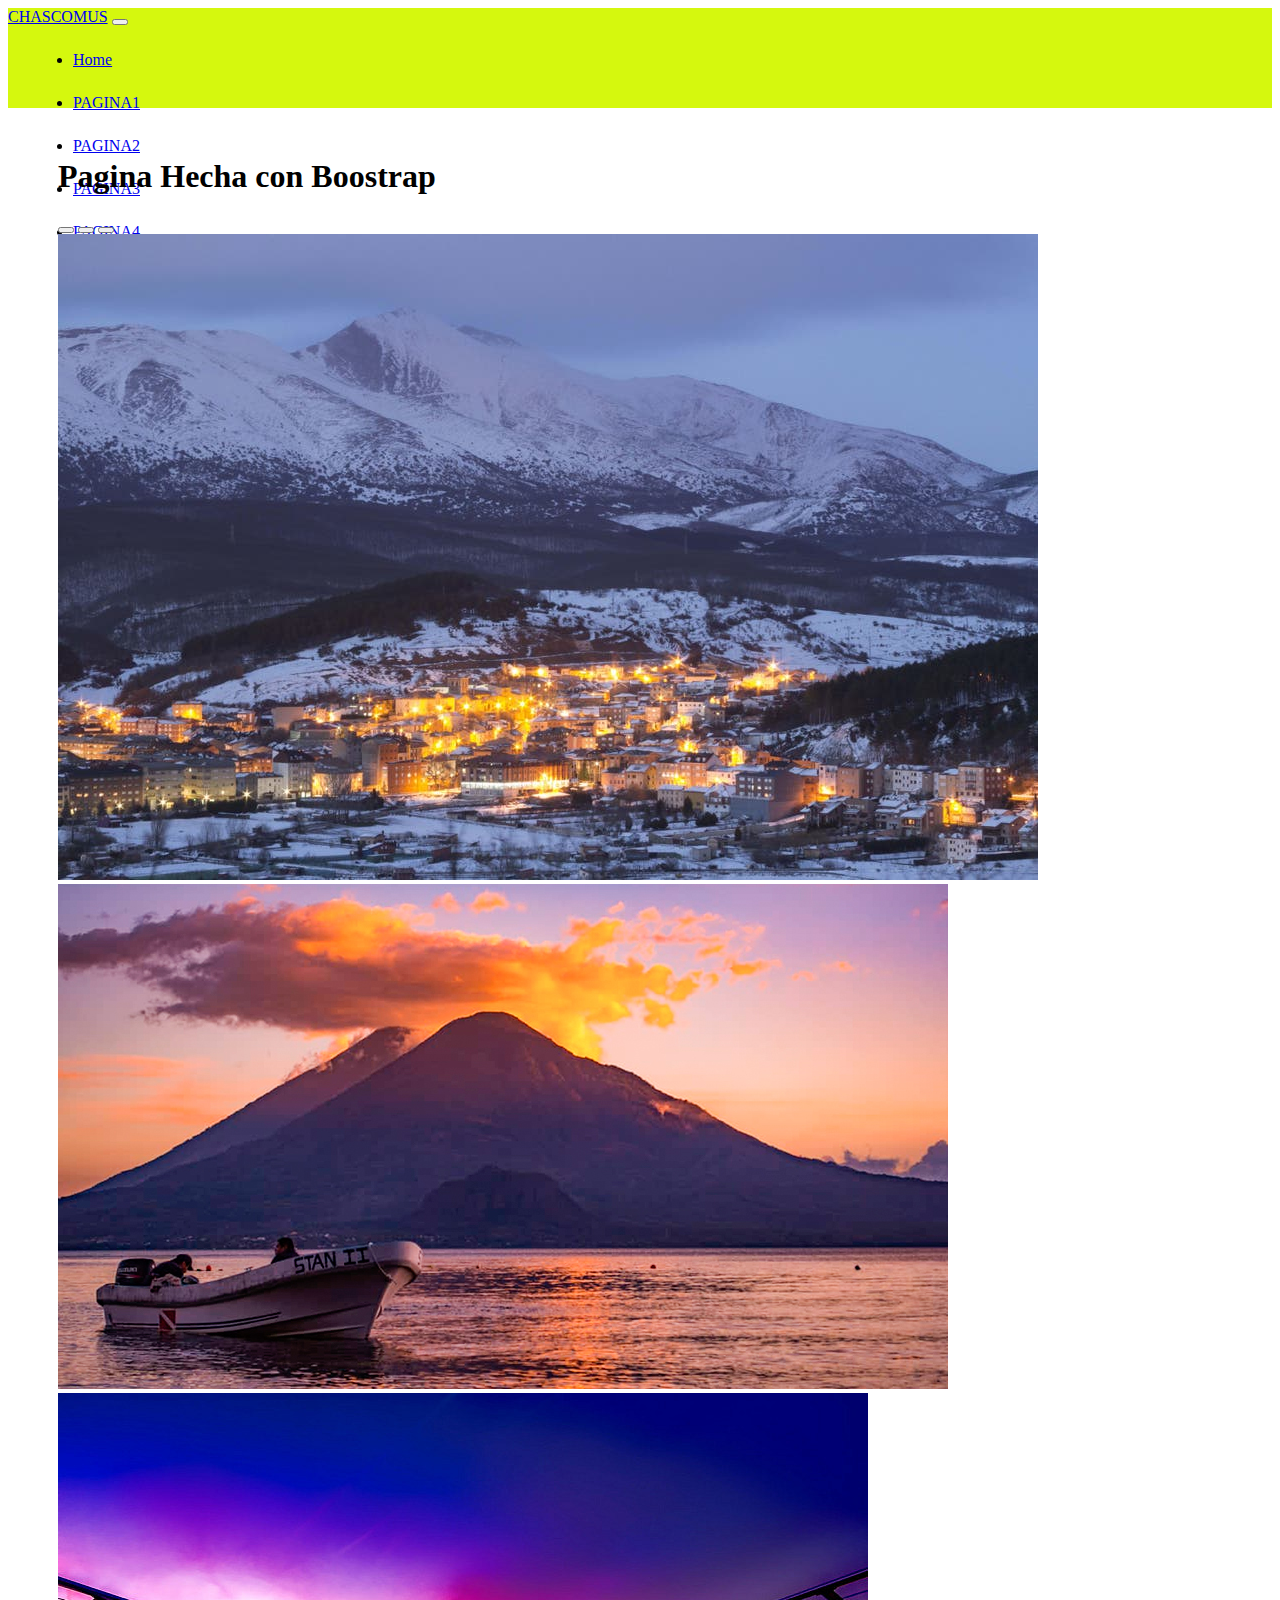
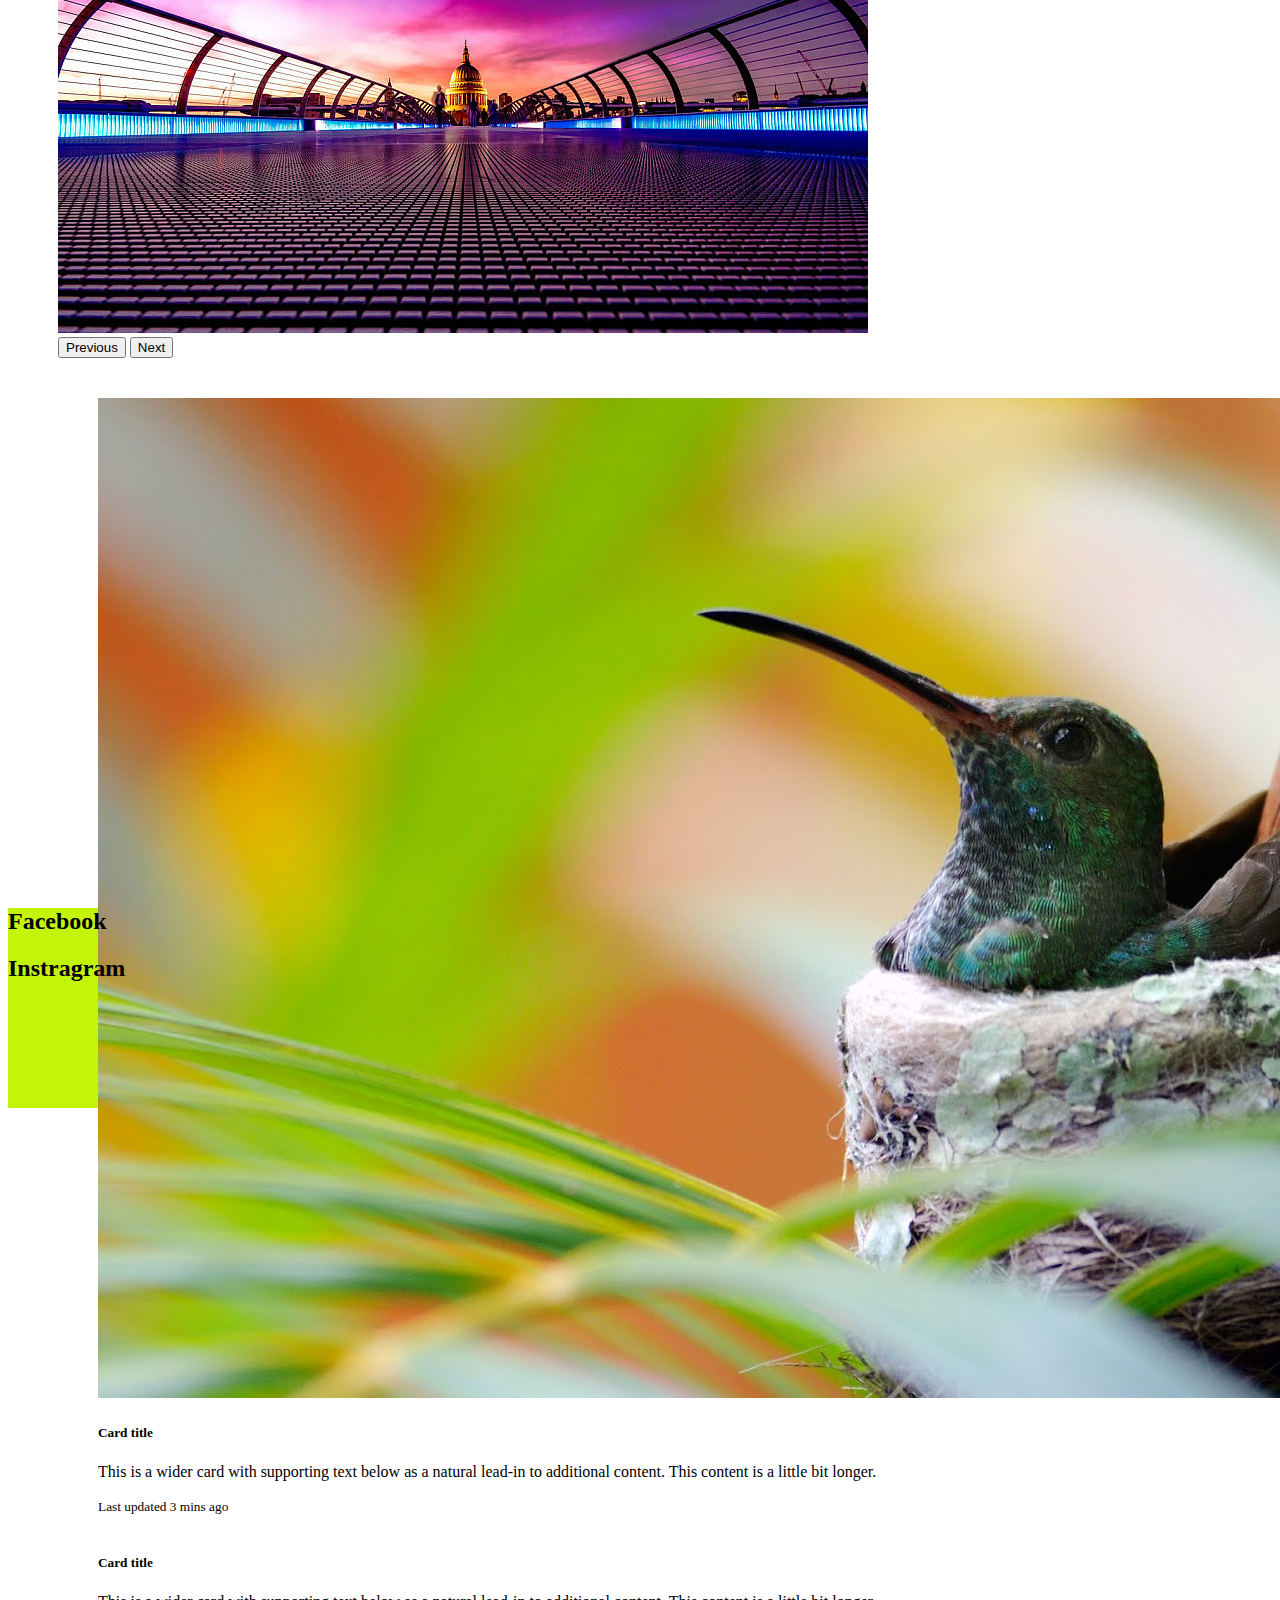
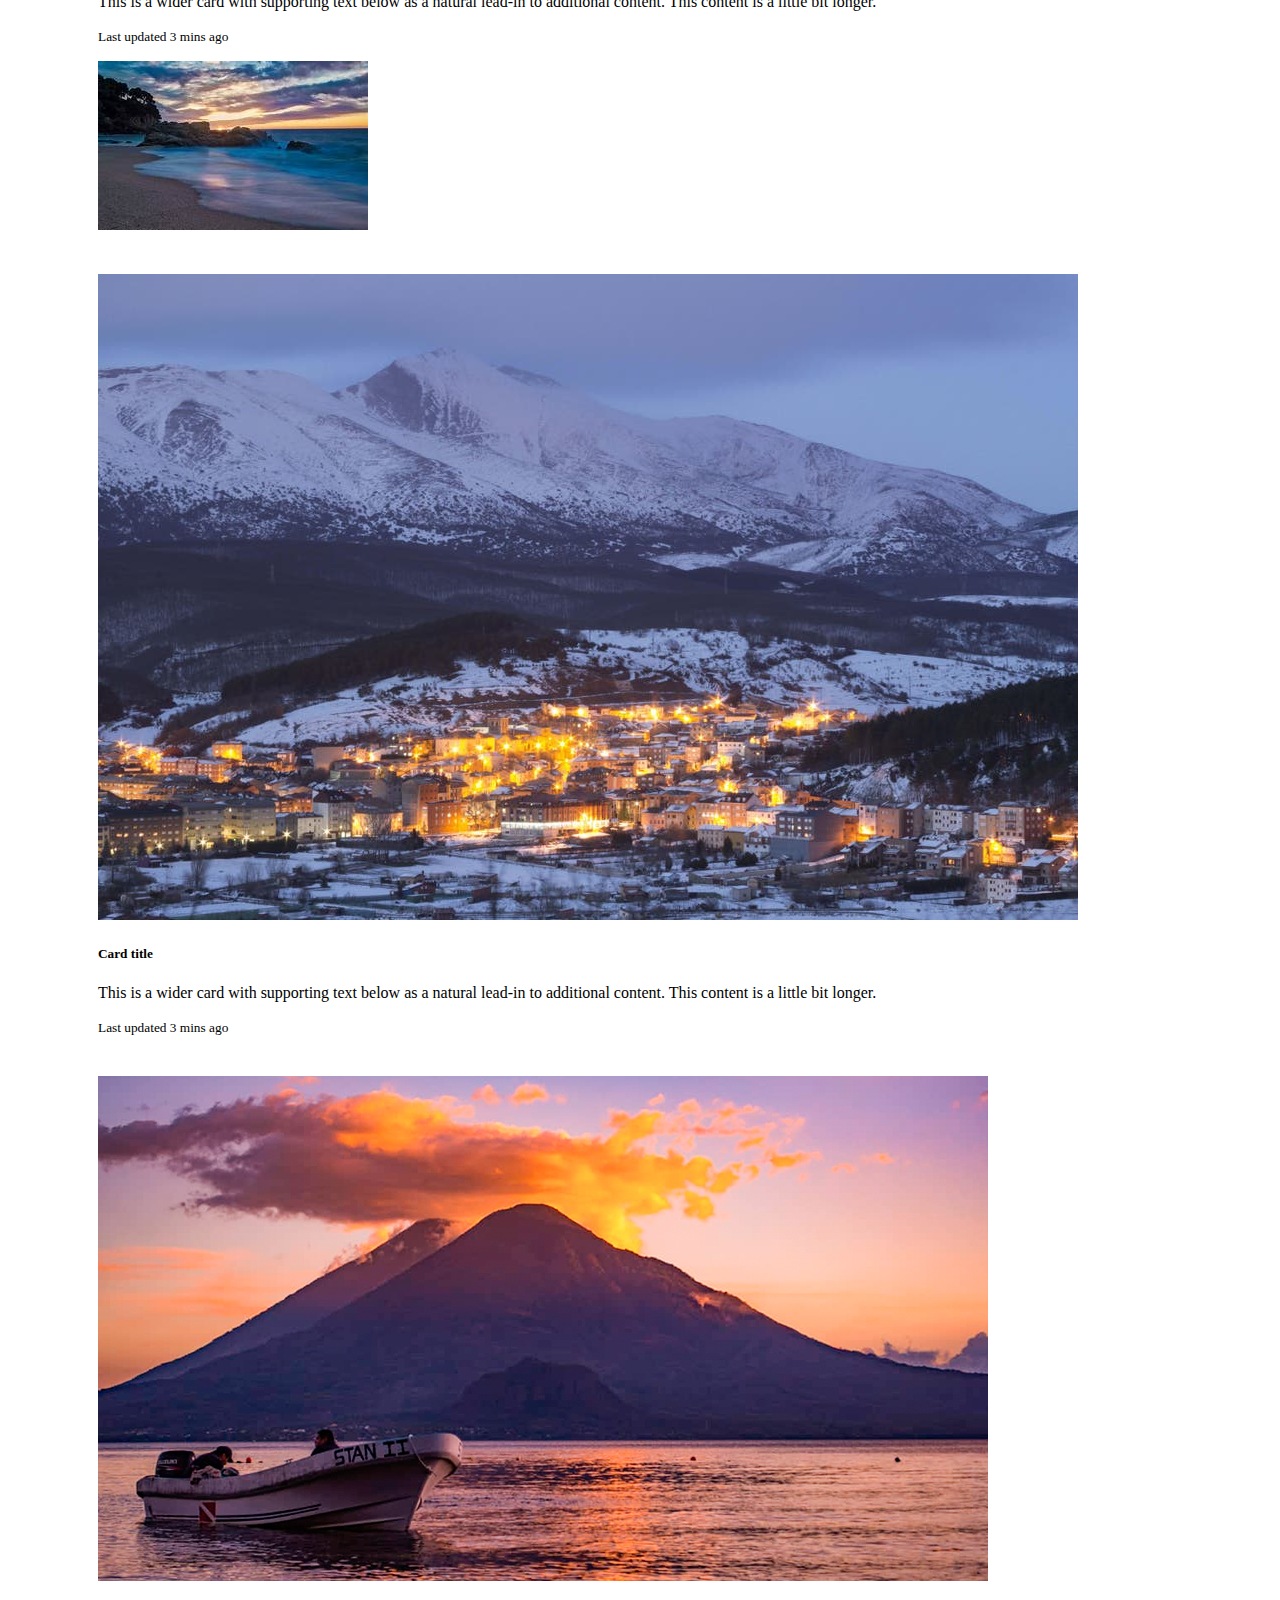
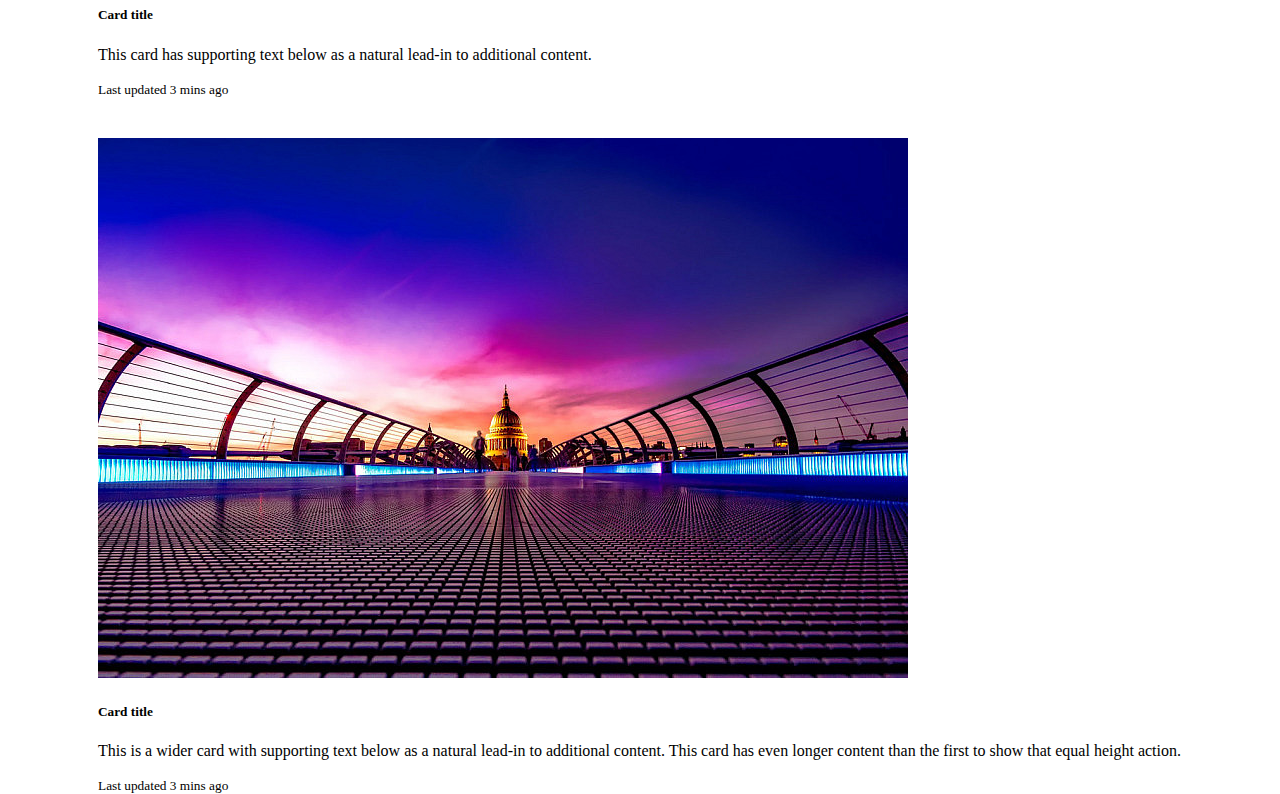
<file: contenido/index.html>
<!DOCTYPE html>
<html lang="en">
<head>
    <meta charset="UTF-8">
    <meta http-equiv="X-UA-Compatible" content="IE=edge">
    <meta name="viewport" content="width=device-width, initial-scale=1.0">
    <link href="https://cdn.jsdelivr.net/npm/bootstrap@5.1.3/dist/css/bootstrap.min.css" rel="stylesheet" integrity="sha384-1BmE4kWBq78iYhFldvKuhfTAU6auU8tT94WrHftjDbrCEXSU1oBoqyl2QvZ6jIW3" crossorigin="anonymous">
    <link rel="stylesheet" href="../style.css/estilo.css">
    <script src="https://cdn.jsdelivr.net/npm/bootstrap@5.1.3/dist/js/bootstrap.bundle.min.js" integrity="sha384-ka7Sk0Gln4gmtz2MlQnikT1wXgYsOg+OMhuP+IlRH9sENBO0LRn5q+8nbTov4+1p" crossorigin="anonymous"></script>
    <title>Boostrap</title>
</head>
<body>
    <header> 
      <nav class="navbar navbar-expand-lg navbar-light bg-light">
        <div class="container-fluid">
          <a class="navbar-brand" href="#">CHASCOMUS</a>
          <button class="navbar-toggler" type="button" data-bs-toggle="collapse" data-bs-target="#navbarNav" aria-controls="navbarNav" aria-expanded="false" aria-label="Toggle navigation">
            <span class="navbar-toggler-icon"></span>
          </button>
          <div class="collapse navbar-collapse" id="navbarNav">
            <ul class="navbar-nav">
              <li class="nav-item">
                <a class="nav-link active" aria-current="page" href="index.html">Home</a>
              </li>
              <li class="nav-item">
                <a class="nav-link" href="pagina1.html">PAGINA1</a>
              </li>

              <li class="nav-item">
                <a class="nav-link" href="pagina2.html">PAGINA2</a>
              </li>

                <li class="nav-item">
                <a class="nav-link" href="pagina3.html">PAGINA3</a>
              </li>

              <li class="nav-item">
                <a class="nav-link" href="pagina4.html">PAGINA4</a>
              </li>

            </ul>
          </div>
        </div>
      </nav>
    </header>
    <main>
      <h1>Pagina Hecha con Boostrap</h1>
        <div id="carouselExampleIndicators" class="carousel slide" data-bs-ride="carousel">
            <div class="carousel-indicators">
              <button type="button" data-bs-target="#carouselExampleIndicators" data-bs-slide-to="0" class="active" aria-current="true" aria-label="Slide 1"></button>
              <button type="button" data-bs-target="#carouselExampleIndicators" data-bs-slide-to="1" aria-label="Slide 2"></button>
              <button type="button" data-bs-target="#carouselExampleIndicators" data-bs-slide-to="2" aria-label="Slide 3"></button>
            </div>
            <div class="carousel-inner">
              <div class="carousel-item active">
                <img src="../img/0a0ff419534a03db5ecf4f105704b56c.jpeg" class="d-block w-100" alt="...">
              </div>
              <div class="carousel-item">
                <img src="../img/Fotos-del-Lago-de-Atitlan-captadas-por-Cindy-Lorenzo-fueron-destacadas-por-BBC-Mundo-2019.jpeg" class="d-block w-100" alt="...">
              </div>
              <div class="carousel-item">
                <img src="../img/hdr-consejos-810x540.jpeg" class="d-block w-100" alt="...">
              </div>
            </div>
            <button class="carousel-control-prev" type="button" data-bs-target="#carouselExampleIndicators" data-bs-slide="prev">
              <span class="carousel-control-prev-icon" aria-hidden="true"></span>
              <span class="visually-hidden">Previous</span>
            </button>
            <button class="carousel-control-next" type="button" data-bs-target="#carouselExampleIndicators" data-bs-slide="next">
              <span class="carousel-control-next-icon" aria-hidden="true"></span>
              <span class="visually-hidden">Next</span>
            </button>
          </div>

          <div class="card mb-3">
            <img src="../img/Hummingbird1920x12009-13-2011 12_57_48 PM.jpeg" class="card-img-top" alt="...">
            <div class="card-body">
              <h5 class="card-title">Card title</h5>
              <p class="card-text">This is a wider card with supporting text below as a natural lead-in to additional content. This content is a little bit longer.</p>
              <p class="card-text"><small class="text-muted">Last updated 3 mins ago</small></p>
            </div>
          </div>
          <div class="card">
            <div class="card-body">
              <h5 class="card-title">Card title</h5>
              <p class="card-text">This is a wider card with supporting text below as a natural lead-in to additional content. This content is a little bit longer.</p>
              <p class="card-text"><small class="text-muted">Last updated 3 mins ago</small></p>
            </div>
            <img src="../img/th (3).jpeg" class="card-img-bottom" alt="...">
          </div>

          <div class="card-group">
            <div class="card">
              <img src="../img/0a0ff419534a03db5ecf4f105704b56c.jpeg" class="card-img-top" alt="...">
              <div class="card-body">
                <h5 class="card-title">Card title</h5>
                <p class="card-text">This is a wider card with supporting text below as a natural lead-in to additional content. This content is a little bit longer.</p>
                <p class="card-text"><small class="text-muted">Last updated 3 mins ago</small></p>
              </div>
            </div>
            <div class="card">
              <img src="../img/Fotos-del-Lago-de-Atitlan-captadas-por-Cindy-Lorenzo-fueron-destacadas-por-BBC-Mundo-2019.jpeg" class="card-img-top" alt="...">
              <div class="card-body">
                <h5 class="card-title">Card title</h5>
                <p class="card-text">This card has supporting text below as a natural lead-in to additional content.</p>
                <p class="card-text"><small class="text-muted">Last updated 3 mins ago</small></p>
              </div>
            </div>
            <div class="card">
              <img src="../img/hdr-consejos-810x540.jpeg" class="card-img-top" alt="...">
              <div class="card-body">
                <h5 class="card-title">Card title</h5>
                <p class="card-text">This is a wider card with supporting text below as a natural lead-in to additional content. This card has even longer content than the first to show that equal height action.</p>
                <p class="card-text"><small class="text-muted">Last updated 3 mins ago</small></p>
              </div>
            </div>
          </div>

        

    </main>
    <footer> 
        <h2>Facebook</h2>  
        <h2>Instragram</h2>

    </footer>
    
</body>
</html>
</file>
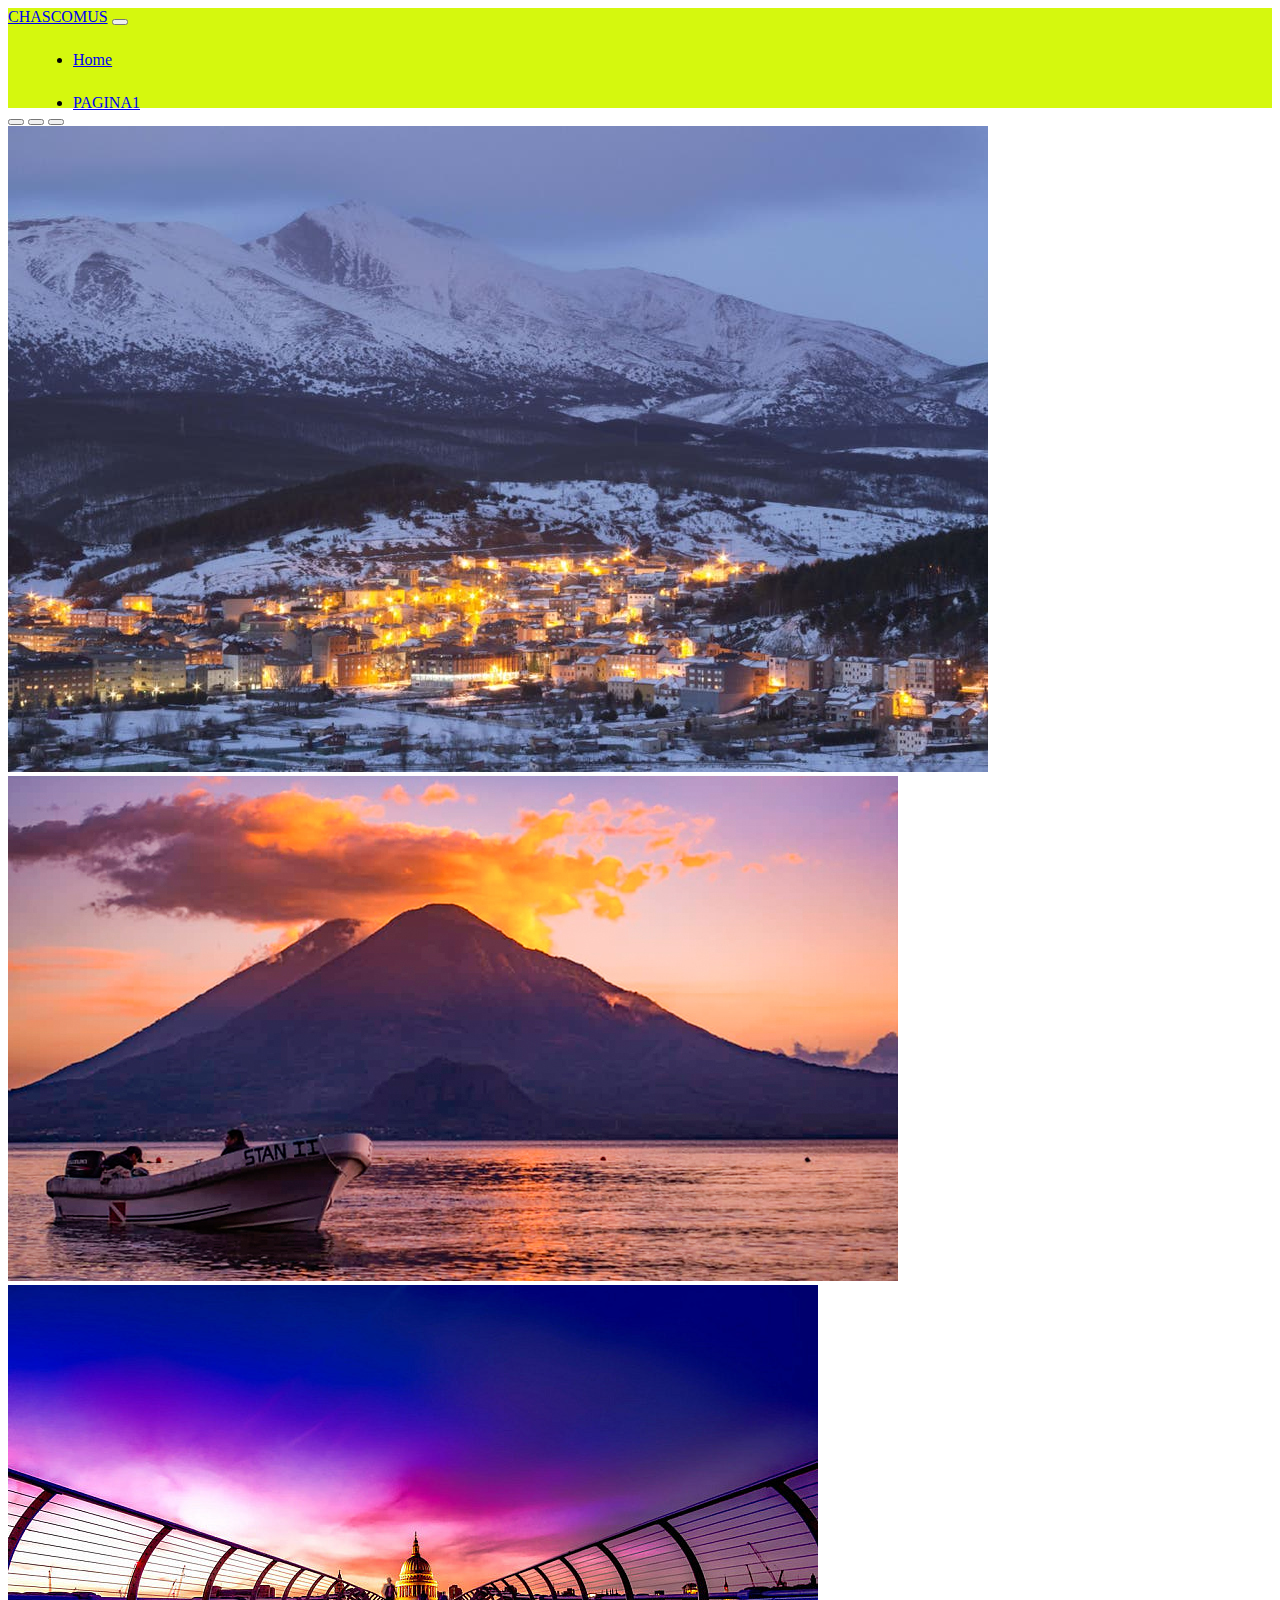
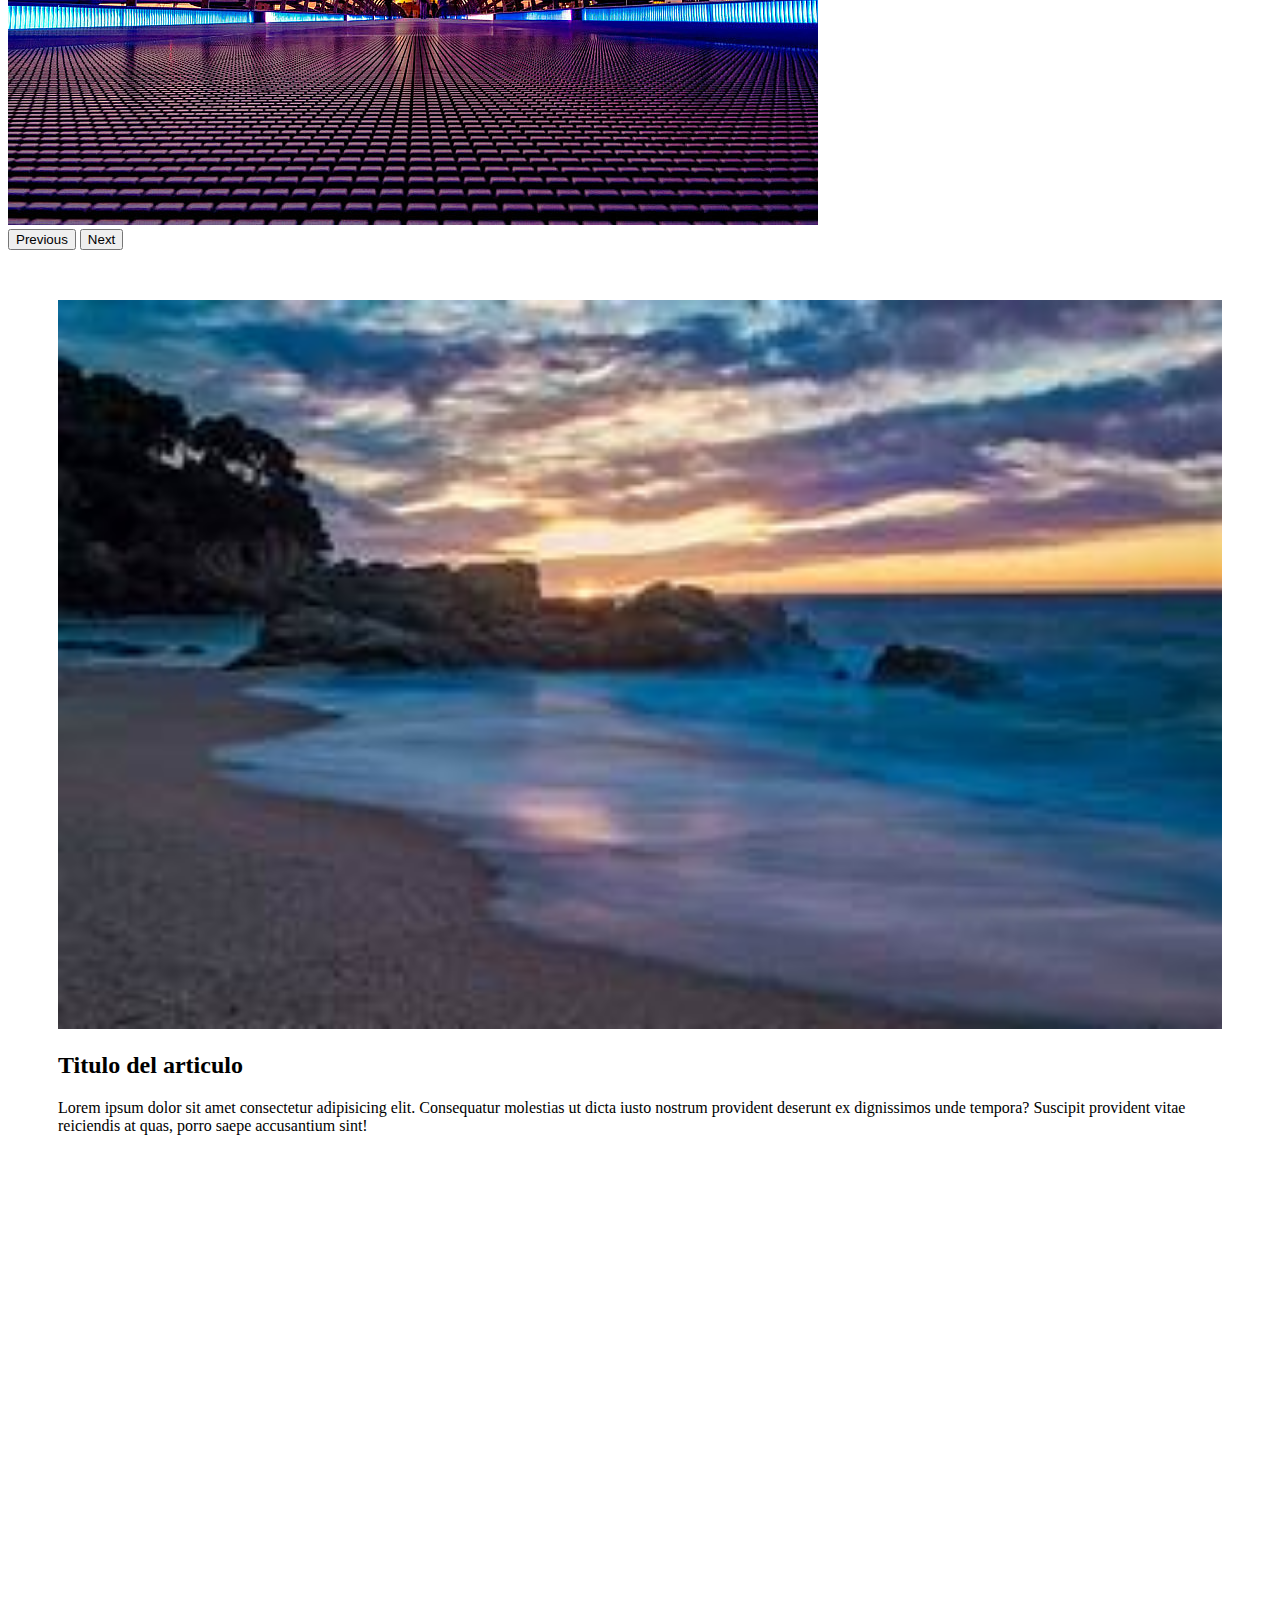
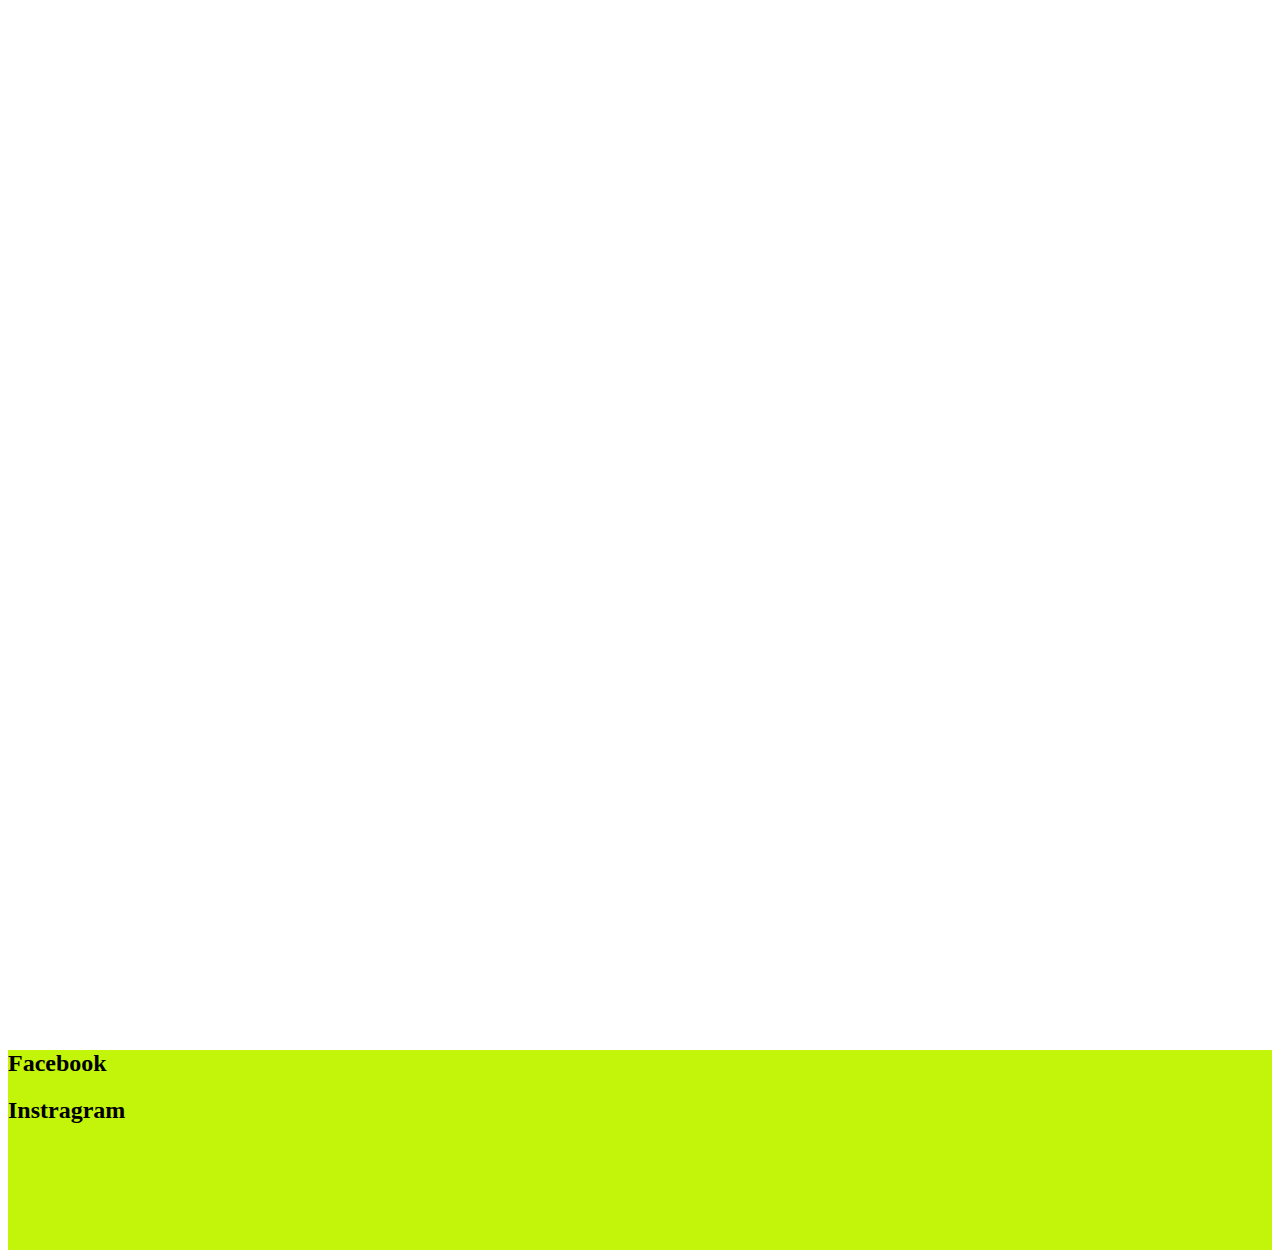
<file: contenido/pagina1.html>
<!DOCTYPE html>
<html lang="en">
<head>
    <meta charset="UTF-8">
    <meta http-equiv="X-UA-Compatible" content="IE=edge">
    <meta name="viewport" content="width=device-width, initial-scale=1.0">
    <link href="https://cdn.jsdelivr.net/npm/bootstrap@5.1.3/dist/css/bootstrap.min.css" rel="stylesheet" integrity="sha384-1BmE4kWBq78iYhFldvKuhfTAU6auU8tT94WrHftjDbrCEXSU1oBoqyl2QvZ6jIW3" crossorigin="anonymous">
    <link rel="stylesheet" href="../style.css/estilo.css">
    <script src="https://cdn.jsdelivr.net/npm/bootstrap@5.1.3/dist/js/bootstrap.bundle.min.js" integrity="sha384-ka7Sk0Gln4gmtz2MlQnikT1wXgYsOg+OMhuP+IlRH9sENBO0LRn5q+8nbTov4+1p" crossorigin="anonymous"></script>
    <title>Document</title>
</head>
<body>
  <header> 
    <nav class="navbar navbar-expand-lg navbar-light bg-light">
      <div class="container-fluid">
        <a class="navbar-brand" href="#">CHASCOMUS</a>
        <button class="navbar-toggler" type="button" data-bs-toggle="collapse" data-bs-target="#navbarNav" aria-controls="navbarNav" aria-expanded="false" aria-label="Toggle navigation">
          <span class="navbar-toggler-icon"></span>
        </button>
        <div class="collapse navbar-collapse" id="navbarNav">
          <ul class="navbar-nav">
            <li class="nav-item">
              <a class="nav-link active" aria-current="page" href="#">Home</a>
            </li>
            <li class="nav-item">
              <a class="nav-link" href="#">PAGINA1</a>
            </li>
            <li class="nav-item">
              <a class="nav-link" href="#">PAGINA2</a>
            </li>
            <li class="nav-item">
              <a class="nav-link" href="#">PAGINA3</a>
            </li>
            <li class="nav-item">
              <a class="nav-link" href="#">PAGINA4</a>
            </li>
          </ul>
        </div>
      </div>
    </nav>
  </header>
  <div id="carouselExampleIndicators" class="carousel slide" data-bs-ride="carousel">
    <div class="carousel-indicators">
      <button type="button" data-bs-target="#carouselExampleIndicators" data-bs-slide-to="0" class="active" aria-current="true" aria-label="Slide 1"></button>
      <button type="button" data-bs-target="#carouselExampleIndicators" data-bs-slide-to="1" aria-label="Slide 2"></button>
      <button type="button" data-bs-target="#carouselExampleIndicators" data-bs-slide-to="2" aria-label="Slide 3"></button>
    </div>
    <div class="carousel-inner">
      <div class="carousel-item active">
        <img src="../img/0a0ff419534a03db5ecf4f105704b56c.jpeg" class="d-block w-100" alt="...">
      </div>
      <div class="carousel-item">
        <img src="../img/Fotos-del-Lago-de-Atitlan-captadas-por-Cindy-Lorenzo-fueron-destacadas-por-BBC-Mundo-2019.jpeg" class="d-block w-100" alt="...">
      </div>
      <div class="carousel-item">
        <img src="../img/hdr-consejos-810x540.jpeg" class="d-block w-100" alt="...">
      </div>
    </div>
    <button class="carousel-control-prev" type="button" data-bs-target="#carouselExampleIndicators" data-bs-slide="prev">
      <span class="carousel-control-prev-icon" aria-hidden="true"></span>
      <span class="visually-hidden">Previous</span>
    </button>
    <button class="carousel-control-next" type="button" data-bs-target="#carouselExampleIndicators" data-bs-slide="next">
      <span class="carousel-control-next-icon" aria-hidden="true"></span>
      <span class="visually-hidden">Next</span>
    </button>
  </div>
    <main>
      <img src="../img/th (3).jpeg" class="img-fluid" alt="..."> 
      <h2>Titulo del articulo</h2>
      <p>Lorem ipsum dolor sit amet consectetur adipisicing elit. Consequatur molestias ut dicta iusto nostrum provident deserunt ex dignissimos unde tempora? Suscipit provident vitae reiciendis at quas, porro saepe accusantium sint!</p>

    </main>
</body>
<footer> 
  <h2>Facebook</h2>  
  <h2>Instragram</h2>

</footer>
</html>
</file>
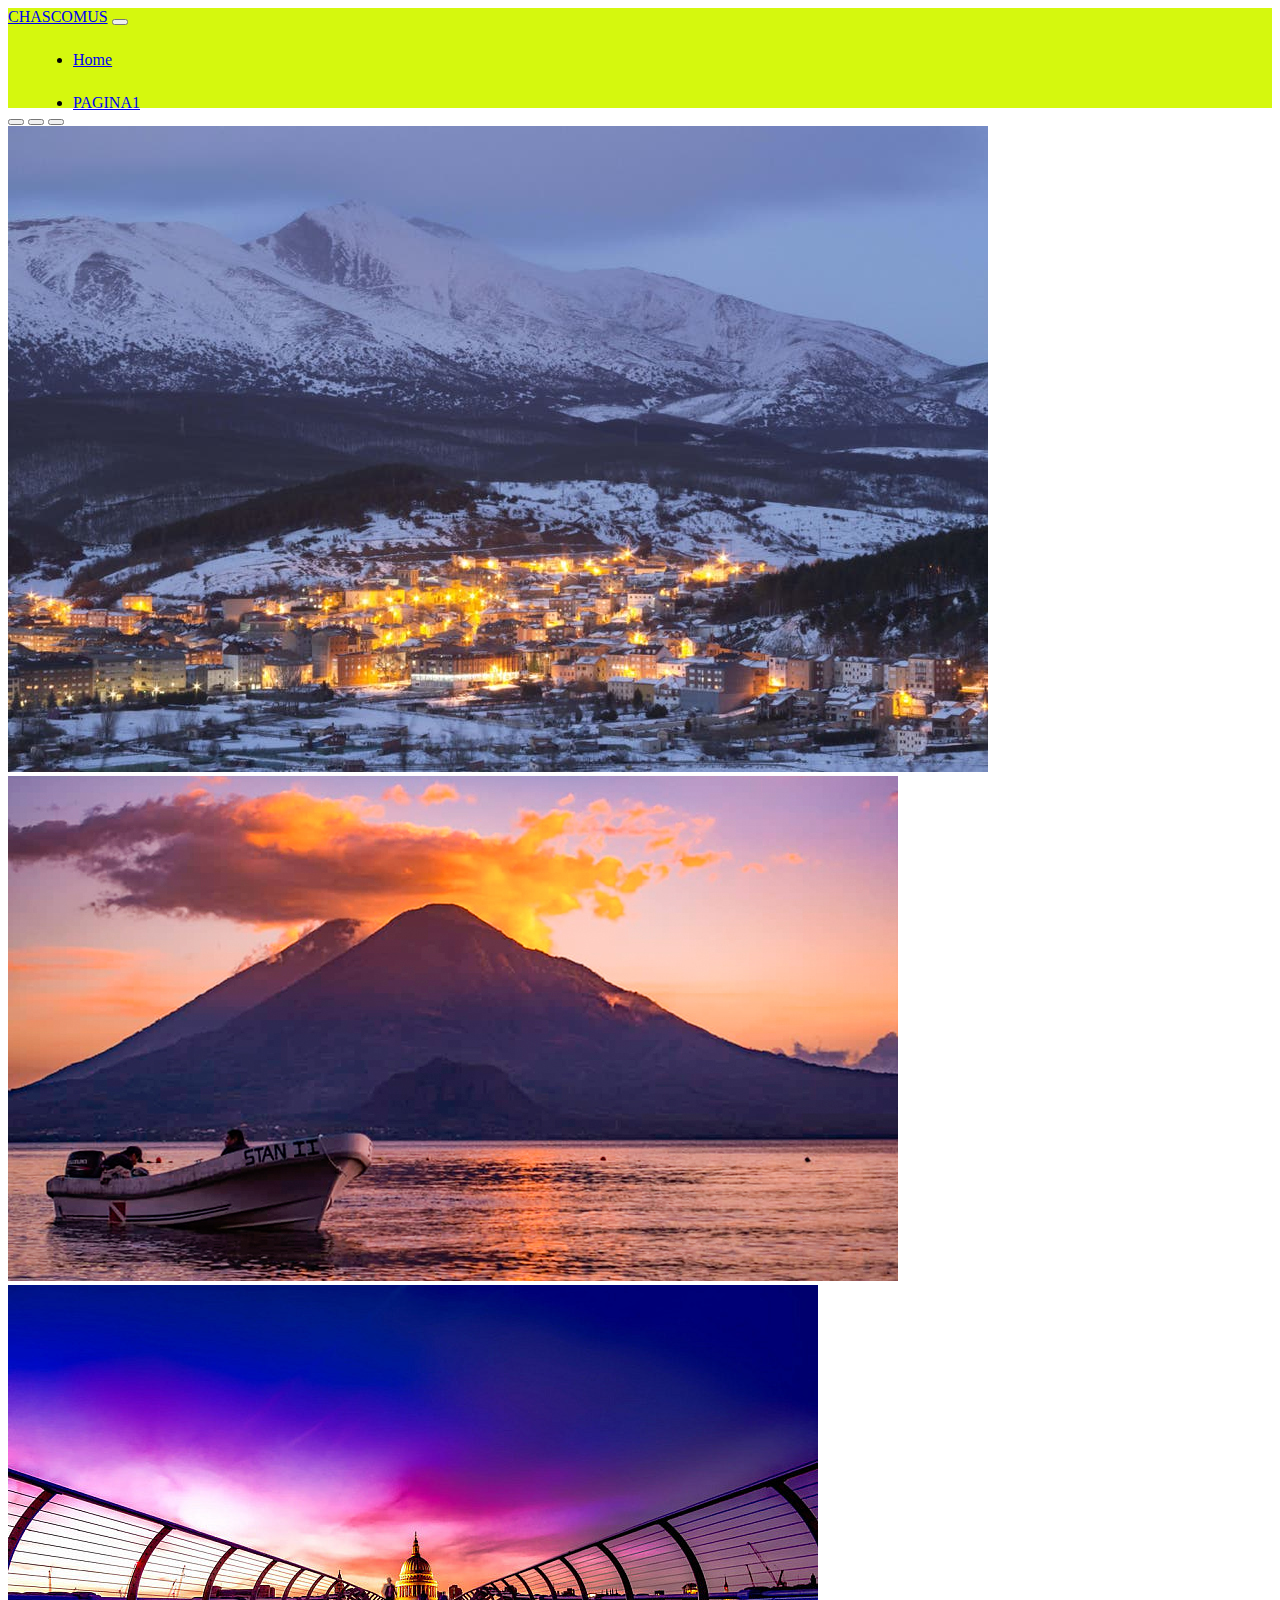
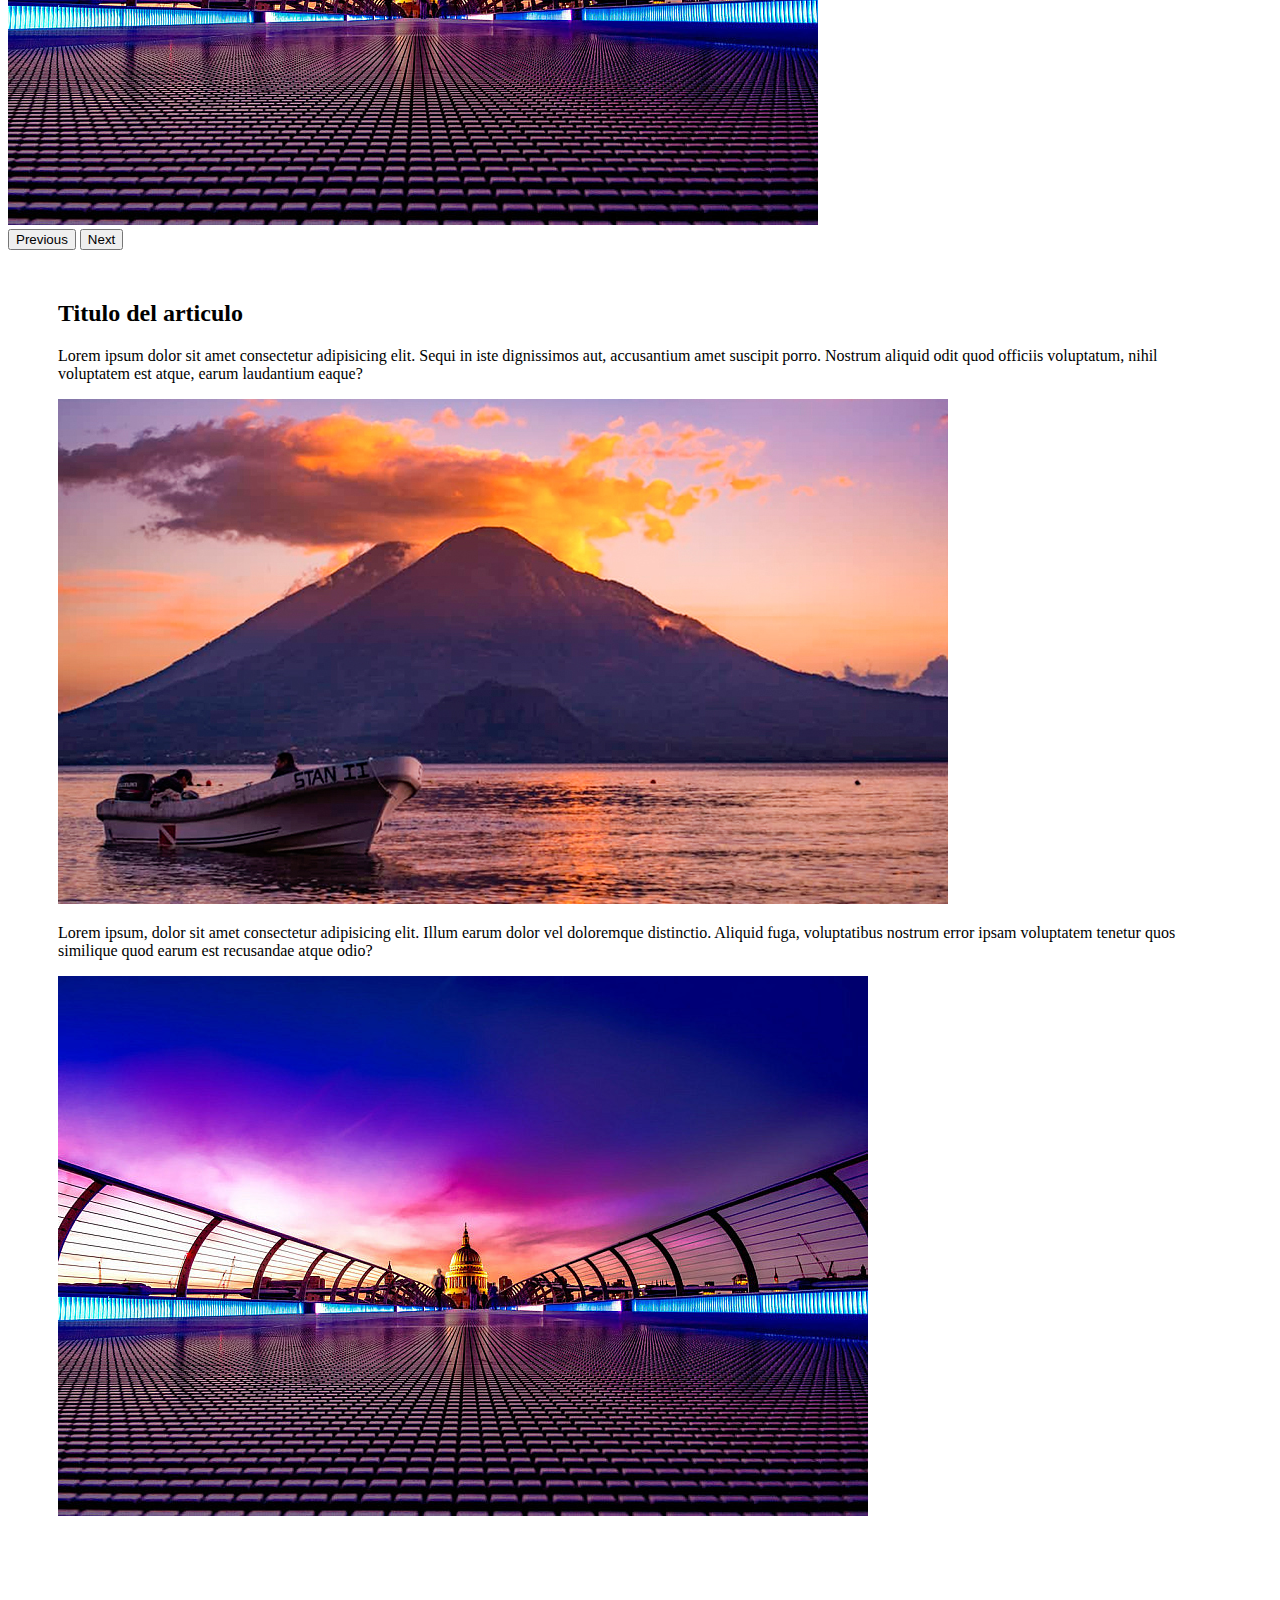
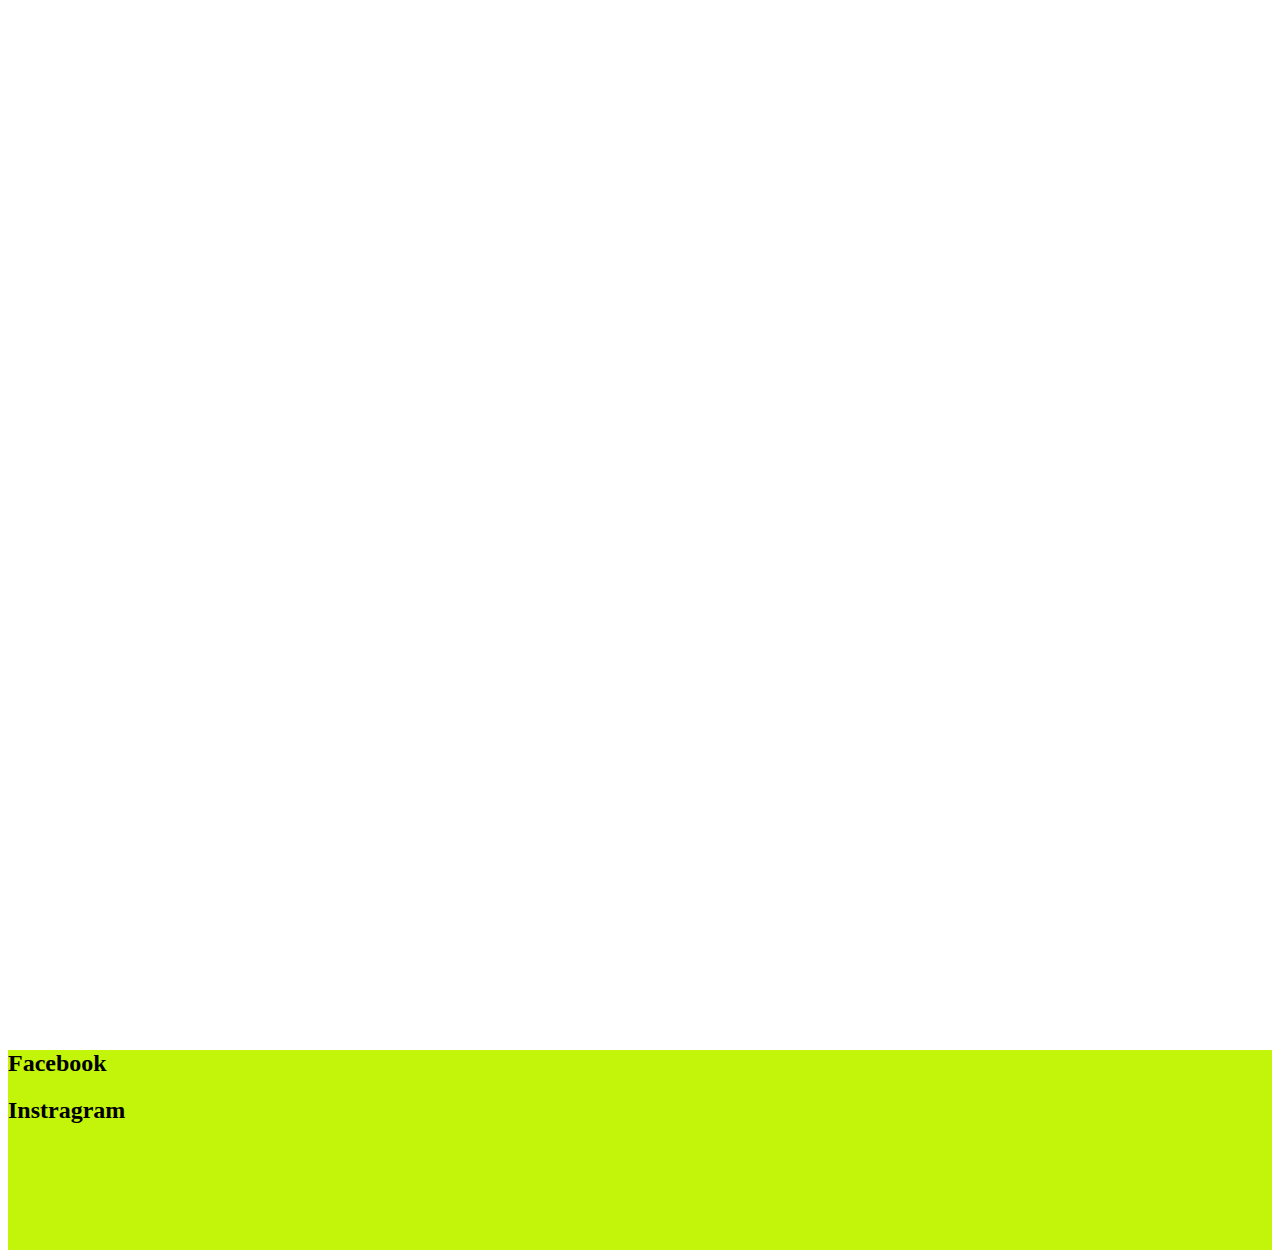
<file: contenido/pagina2.html>
<!DOCTYPE html>
<html lang="en">
<head>
    <meta charset="UTF-8">
    <meta http-equiv="X-UA-Compatible" content="IE=edge">
    <meta name="viewport" content="width=device-width, initial-scale=1.0">
    <link href="https://cdn.jsdelivr.net/npm/bootstrap@5.1.3/dist/css/bootstrap.min.css" rel="stylesheet" integrity="sha384-1BmE4kWBq78iYhFldvKuhfTAU6auU8tT94WrHftjDbrCEXSU1oBoqyl2QvZ6jIW3" crossorigin="anonymous">
    <link rel="stylesheet" href="../style.css/estilo.css">    
    <script src="https://cdn.jsdelivr.net/npm/bootstrap@5.1.3/dist/js/bootstrap.bundle.min.js" integrity="sha384-ka7Sk0Gln4gmtz2MlQnikT1wXgYsOg+OMhuP+IlRH9sENBO0LRn5q+8nbTov4+1p" crossorigin="anonymous"></script>
    <title>Document</title>
</head>
<body>
  <header> 
    <nav class="navbar navbar-expand-lg navbar-light bg-light">
      <div class="container-fluid">
        <a class="navbar-brand" href="#">CHASCOMUS</a>
        <button class="navbar-toggler" type="button" data-bs-toggle="collapse" data-bs-target="#navbarNav" aria-controls="navbarNav" aria-expanded="false" aria-label="Toggle navigation">
          <span class="navbar-toggler-icon"></span>
        </button>
        <div class="collapse navbar-collapse" id="navbarNav">
          <ul class="navbar-nav">
            <li class="nav-item">
              <a class="nav-link active" aria-current="page" href="#">Home</a>
            </li>
            <li class="nav-item">
              <a class="nav-link" href="#">PAGINA1</a>
            </li>
            <li class="nav-item">
              <a class="nav-link" href="#">PAGINA2</a>
            </li>
            <li class="nav-item">
              <a class="nav-link" href="#">PAGINA3</a>
            </li>
            <li class="nav-item">
              <a class="nav-link" href="#">PAGINA4</a>
            </li>
          </ul>
        </div>
      </div>
    </nav>
  </header>
  <div id="carouselExampleIndicators" class="carousel slide" data-bs-ride="carousel">
    <div class="carousel-indicators">
      <button type="button" data-bs-target="#carouselExampleIndicators" data-bs-slide-to="0" class="active" aria-current="true" aria-label="Slide 1"></button>
      <button type="button" data-bs-target="#carouselExampleIndicators" data-bs-slide-to="1" aria-label="Slide 2"></button>
      <button type="button" data-bs-target="#carouselExampleIndicators" data-bs-slide-to="2" aria-label="Slide 3"></button>
    </div>
    <div class="carousel-inner">
      <div class="carousel-item active">
        <img src="../img/0a0ff419534a03db5ecf4f105704b56c.jpeg" class="d-block w-100" alt="...">
      </div>
      <div class="carousel-item">
        <img src="../img/Fotos-del-Lago-de-Atitlan-captadas-por-Cindy-Lorenzo-fueron-destacadas-por-BBC-Mundo-2019.jpeg" class="d-block w-100" alt="...">
      </div>
      <div class="carousel-item">
        <img src="../img/hdr-consejos-810x540.jpeg" class="d-block w-100" alt="...">
      </div>
    </div>
    <button class="carousel-control-prev" type="button" data-bs-target="#carouselExampleIndicators" data-bs-slide="prev">
      <span class="carousel-control-prev-icon" aria-hidden="true"></span>
      <span class="visually-hidden">Previous</span>
    </button>
    <button class="carousel-control-next" type="button" data-bs-target="#carouselExampleIndicators" data-bs-slide="next">
      <span class="carousel-control-next-icon" aria-hidden="true"></span>
      <span class="visually-hidden">Next</span>
    </button>
  </div>
  <main>
    <section>
      <h2>Titulo del articulo</h2>
      <p>Lorem ipsum dolor sit amet consectetur adipisicing elit. Sequi in iste dignissimos aut, accusantium amet suscipit porro. Nostrum aliquid odit quod officiis voluptatum, nihil voluptatem est atque, earum laudantium eaque?</p>
    </section>
    <section>
      <img src="../img/Fotos-del-Lago-de-Atitlan-captadas-por-Cindy-Lorenzo-fueron-destacadas-por-BBC-Mundo-2019.jpeg" alt="">
    </section>
    <article>
      <p>Lorem ipsum, dolor sit amet consectetur adipisicing elit. Illum earum dolor vel doloremque distinctio. Aliquid fuga, voluptatibus nostrum error ipsam voluptatem tenetur quos similique quod earum est recusandae atque odio?</p>
    <img src="../img/hdr-consejos-810x540.jpeg" alt="">
    </article>
  </main>
</body>
<footer> 
  <h2>Facebook</h2>  
  <h2>Instragram</h2>

</footer>
</html>
</file>
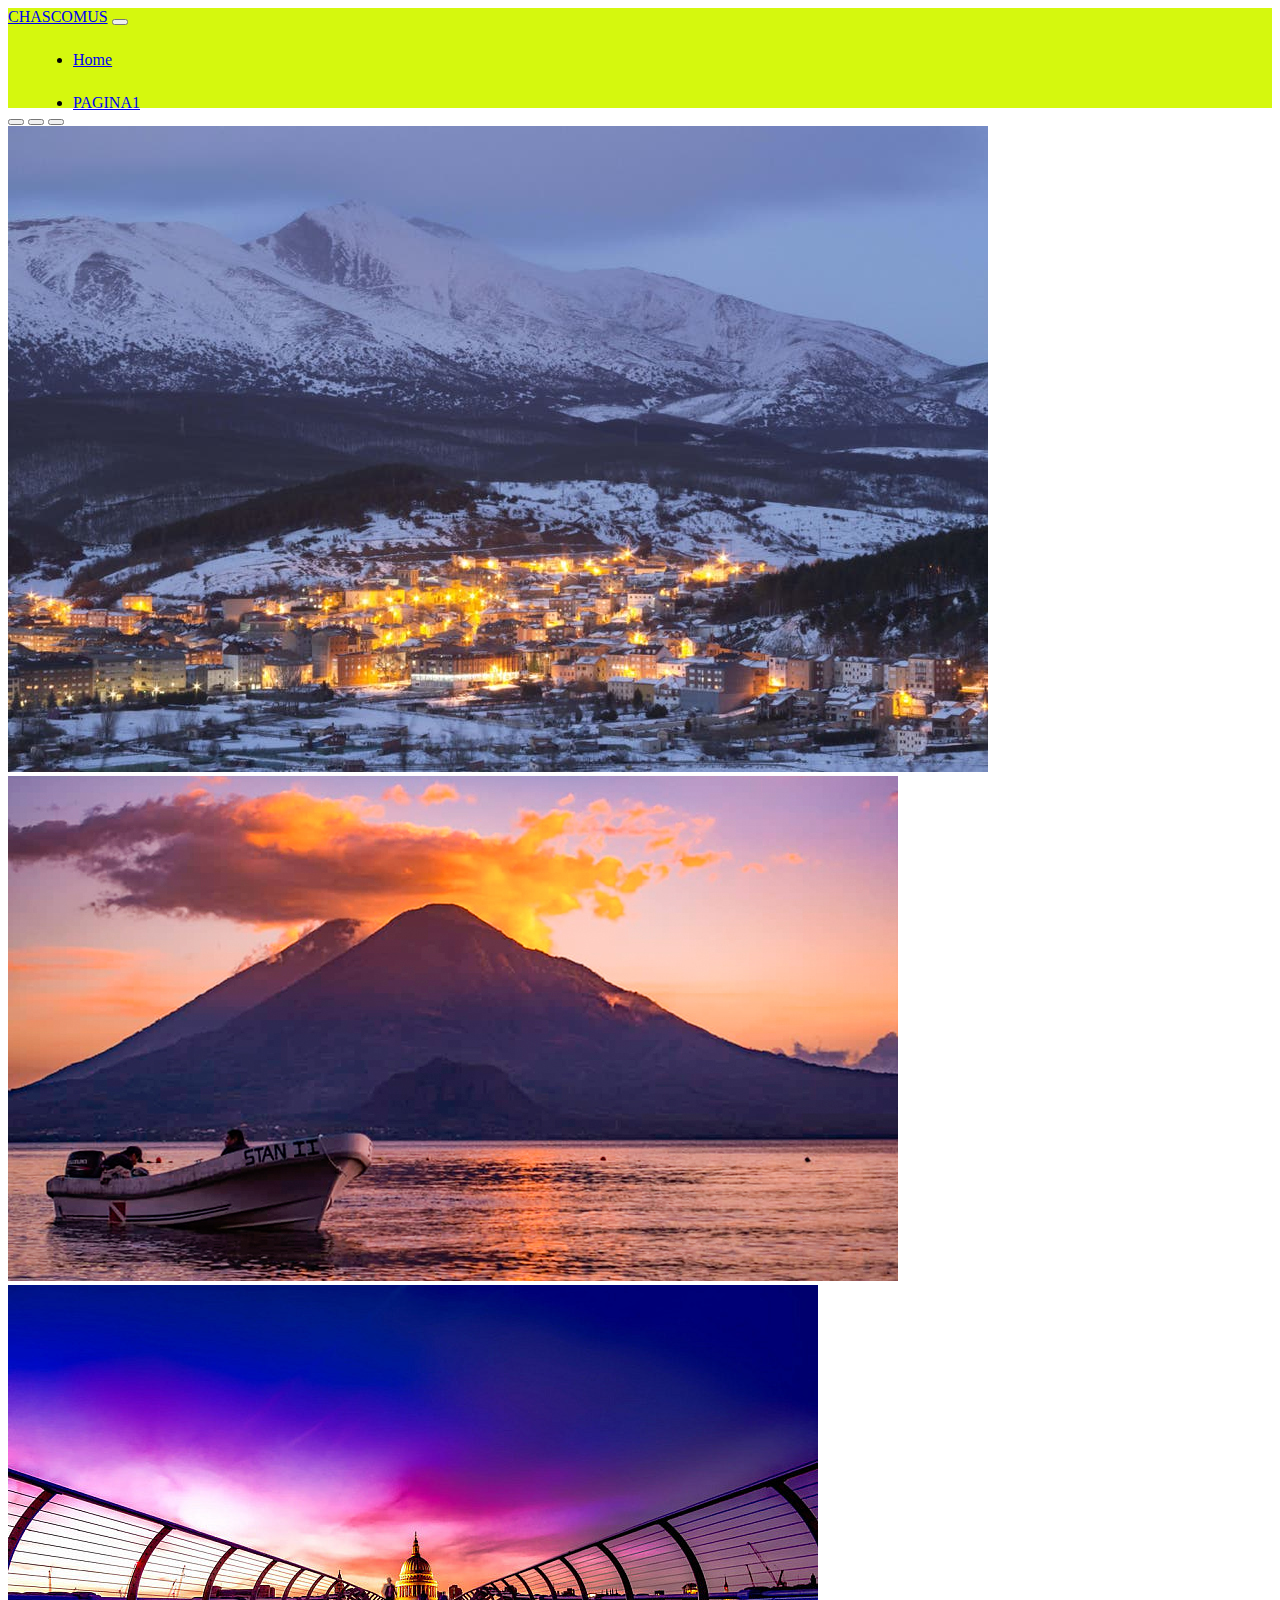
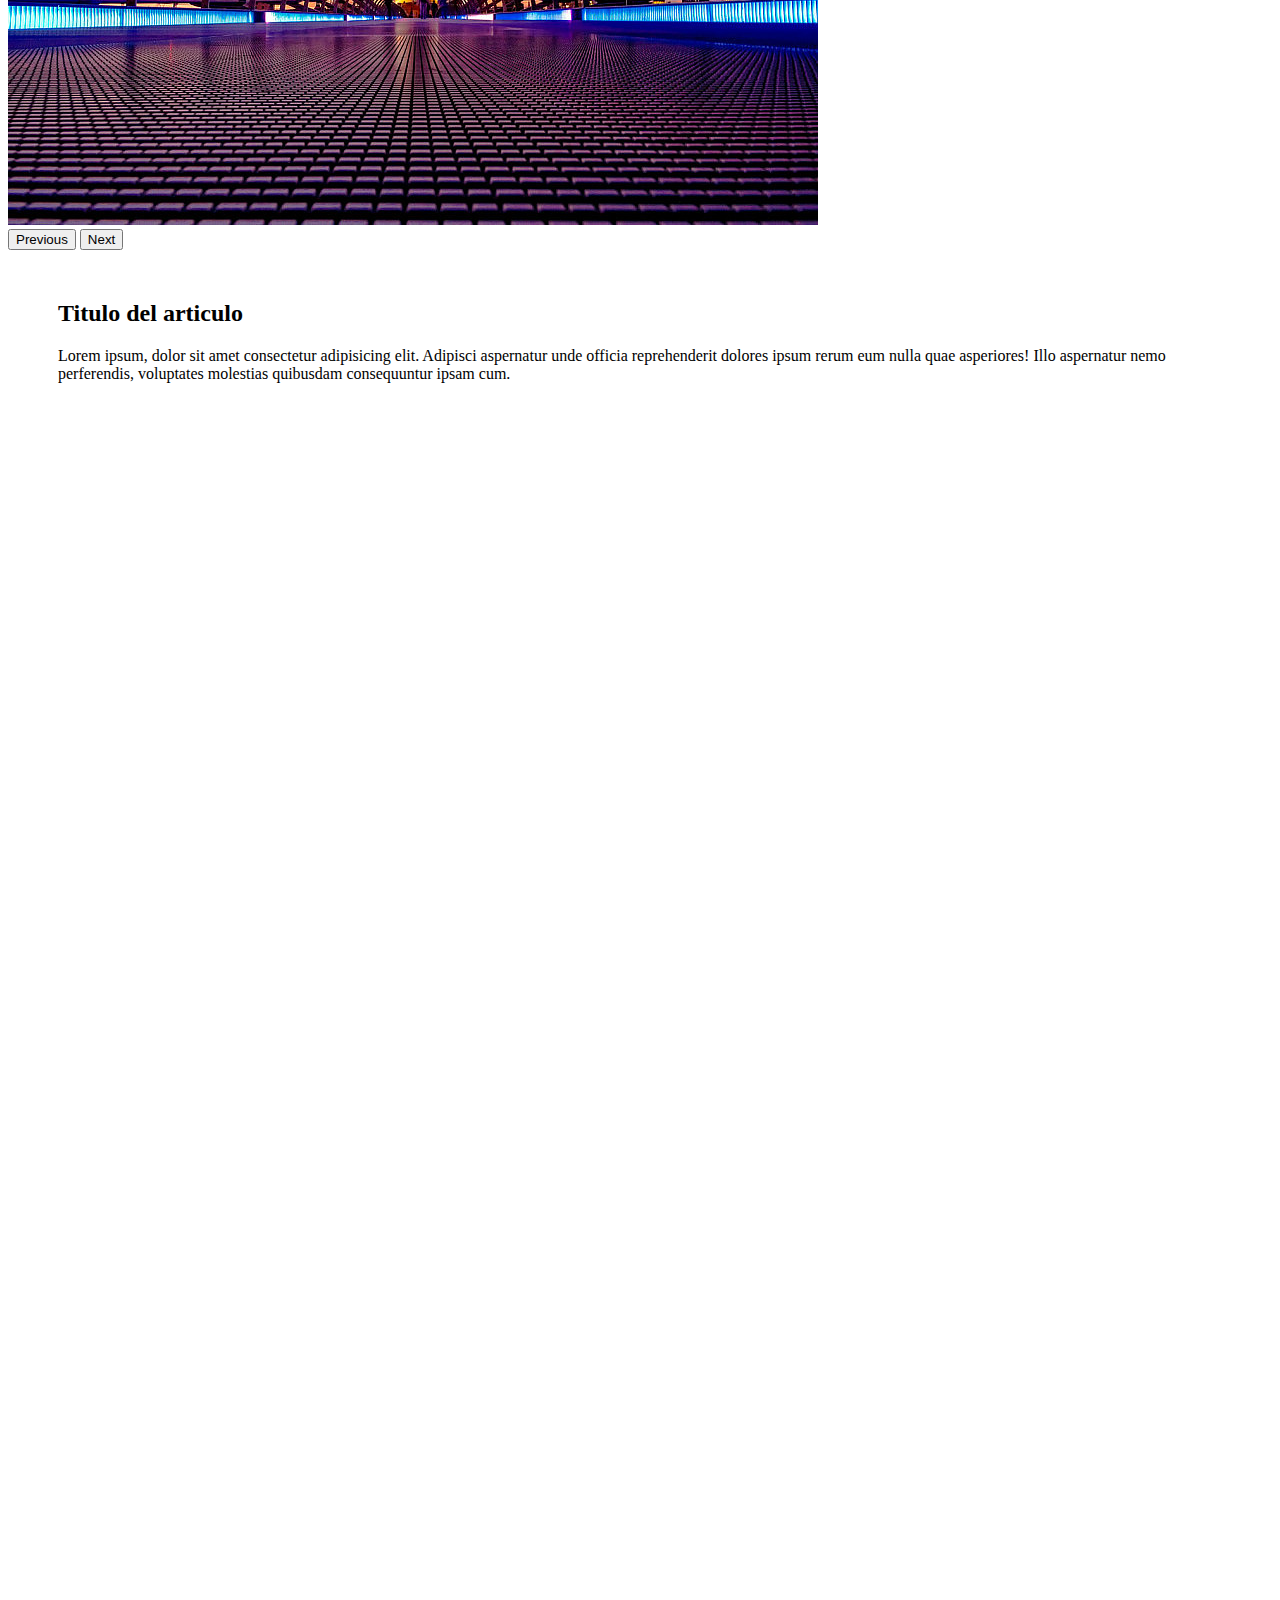
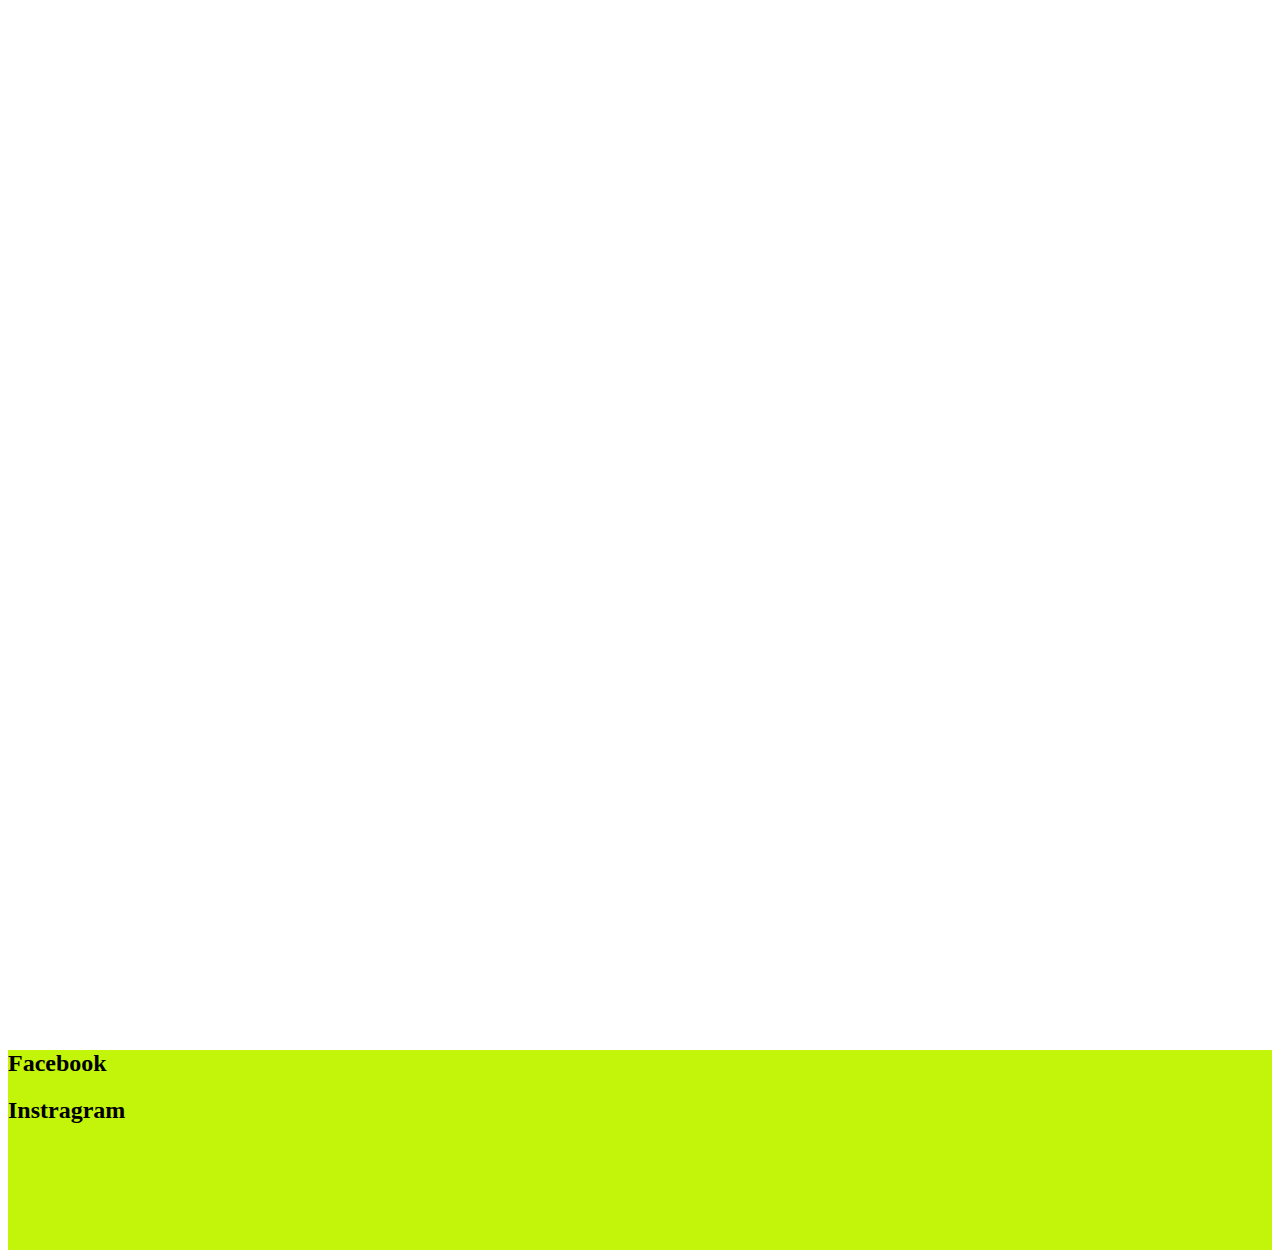
<file: contenido/pagina3.html>
<!DOCTYPE html>
<html lang="en">
<head>
    <meta charset="UTF-8">
    <meta http-equiv="X-UA-Compatible" content="IE=edge">
    <meta name="viewport" content="width=device-width, initial-scale=1.0">
    <link href="https://cdn.jsdelivr.net/npm/bootstrap@5.1.3/dist/css/bootstrap.min.css" rel="stylesheet" integrity="sha384-1BmE4kWBq78iYhFldvKuhfTAU6auU8tT94WrHftjDbrCEXSU1oBoqyl2QvZ6jIW3" crossorigin="anonymous">
    <link rel="stylesheet" href="../style.css/estilo.css">
    <script src="https://cdn.jsdelivr.net/npm/bootstrap@5.1.3/dist/js/bootstrap.bundle.min.js" integrity="sha384-ka7Sk0Gln4gmtz2MlQnikT1wXgYsOg+OMhuP+IlRH9sENBO0LRn5q+8nbTov4+1p" crossorigin="anonymous"></script>
    <title>Document</title>
</head>
<body>
  <header> 
    <nav class="navbar navbar-expand-lg navbar-light bg-light">
      <div class="container-fluid">
        <a class="navbar-brand" href="#">CHASCOMUS</a>
        <button class="navbar-toggler" type="button" data-bs-toggle="collapse" data-bs-target="#navbarNav" aria-controls="navbarNav" aria-expanded="false" aria-label="Toggle navigation">
          <span class="navbar-toggler-icon"></span>
        </button>
        <div class="collapse navbar-collapse" id="navbarNav">
          <ul class="navbar-nav">
            <li class="nav-item">
              <a class="nav-link active" aria-current="page" href="#">Home</a>
            </li>
            <li class="nav-item">
              <a class="nav-link" href="#">PAGINA1</a>
            </li>
            <li class="nav-item">
              <a class="nav-link" href="#">PAGINA2</a>
            </li>
            <li class="nav-item">
              <a class="nav-link" href="#">PAGINA3</a>
            </li>
            <li class="nav-item">
              <a class="nav-link" href="#">PAGINA4</a>
            </li>
          </ul>
        </div>
      </div>
    </nav>
  </header>
  <div id="carouselExampleIndicators" class="carousel slide" data-bs-ride="carousel">
    <div class="carousel-indicators">
      <button type="button" data-bs-target="#carouselExampleIndicators" data-bs-slide-to="0" class="active" aria-current="true" aria-label="Slide 1"></button>
      <button type="button" data-bs-target="#carouselExampleIndicators" data-bs-slide-to="1" aria-label="Slide 2"></button>
      <button type="button" data-bs-target="#carouselExampleIndicators" data-bs-slide-to="2" aria-label="Slide 3"></button>
    </div>
    <div class="carousel-inner">
      <div class="carousel-item active">
        <img src="../img/0a0ff419534a03db5ecf4f105704b56c.jpeg" class="d-block w-100" alt="...">
      </div>
      <div class="carousel-item">
        <img src="../img/Fotos-del-Lago-de-Atitlan-captadas-por-Cindy-Lorenzo-fueron-destacadas-por-BBC-Mundo-2019.jpeg" class="d-block w-100" alt="...">
      </div>
      <div class="carousel-item">
        <img src="../img/hdr-consejos-810x540.jpeg" class="d-block w-100" alt="...">
      </div>
    </div>
    <button class="carousel-control-prev" type="button" data-bs-target="#carouselExampleIndicators" data-bs-slide="prev">
      <span class="carousel-control-prev-icon" aria-hidden="true"></span>
      <span class="visually-hidden">Previous</span>
    </button>
    <button class="carousel-control-next" type="button" data-bs-target="#carouselExampleIndicators" data-bs-slide="next">
      <span class="carousel-control-next-icon" aria-hidden="true"></span>
      <span class="visually-hidden">Next</span>
    </button>
  </div>
  <main>
    <h2>Titulo del articulo</h2>
    <p>Lorem ipsum, dolor sit amet consectetur adipisicing elit. Adipisci aspernatur unde officia reprehenderit dolores ipsum rerum eum nulla quae asperiores! Illo aspernatur nemo perferendis, voluptates molestias quibusdam consequuntur ipsam cum.</p>
     
  </main>
  <footer> 
    <h2>Facebook</h2>  
    <h2>Instragram</h2>

</footer>
</body>
</html>
</file>
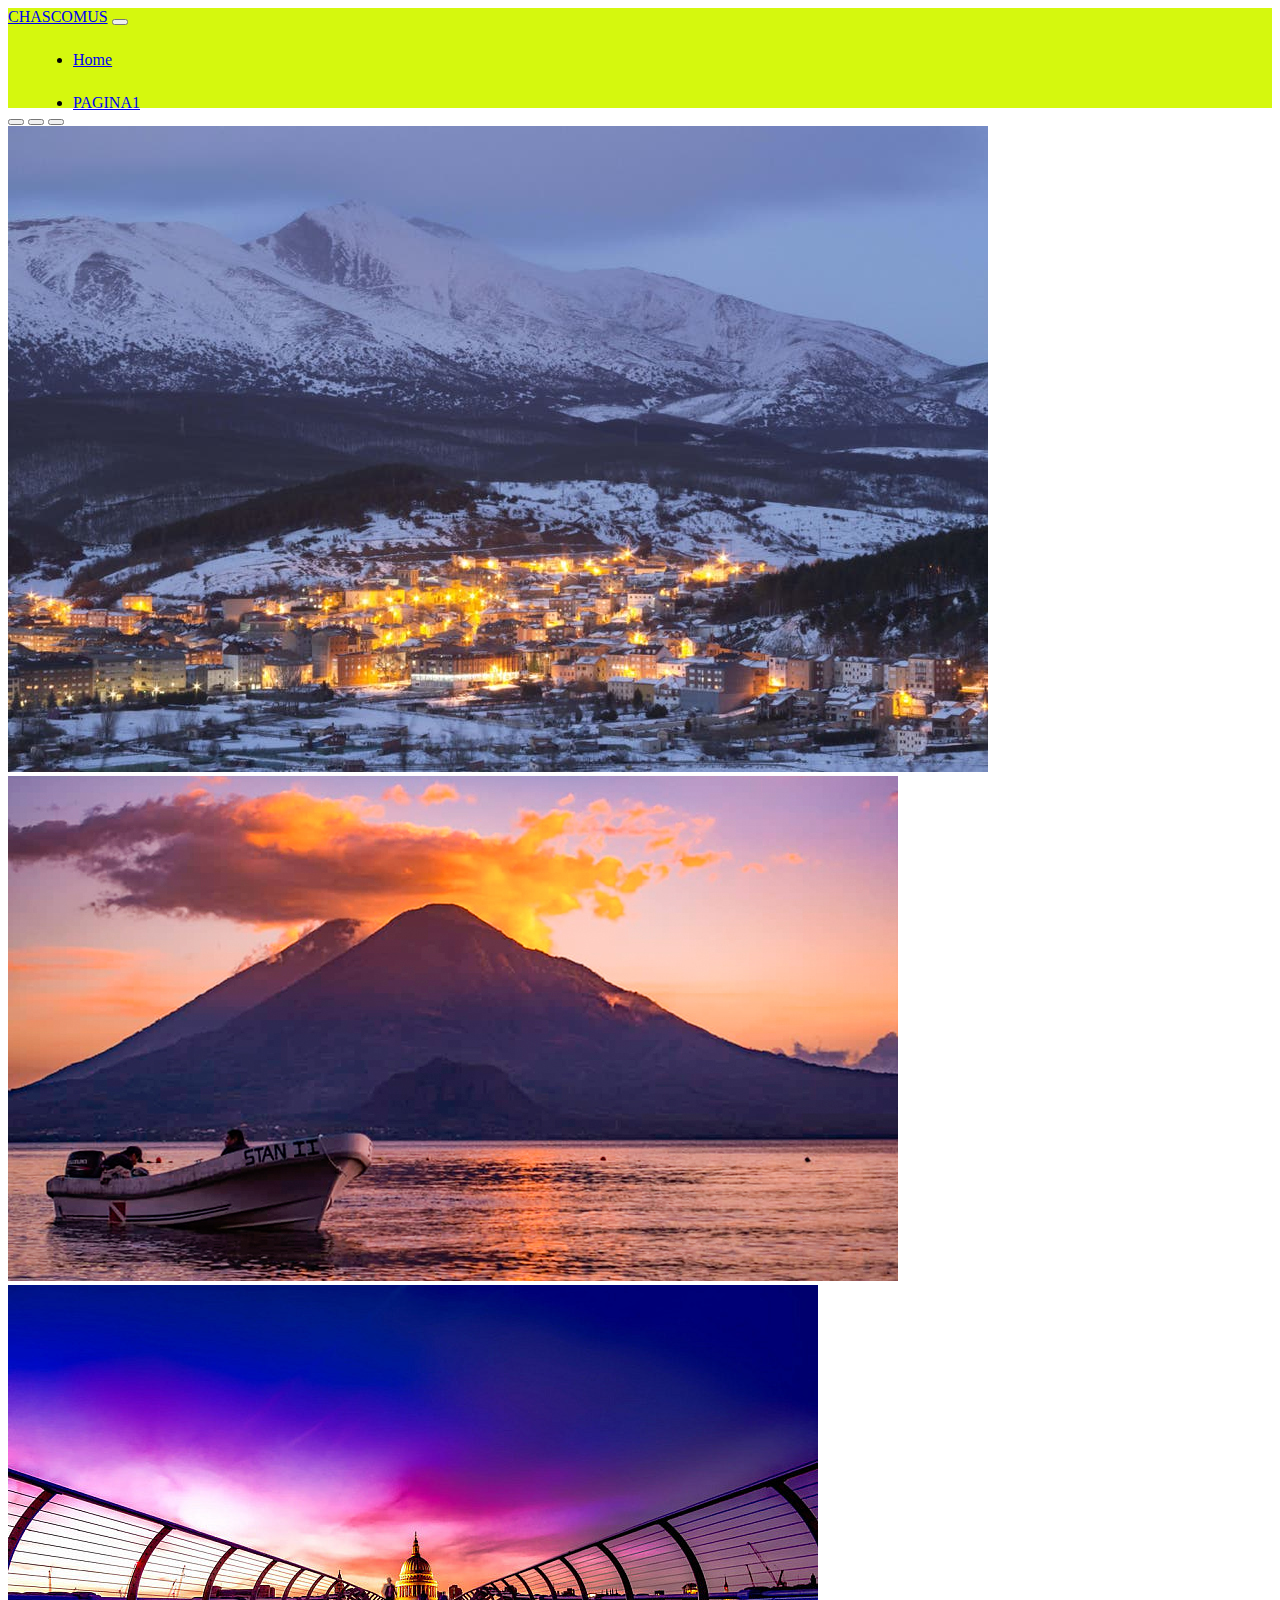
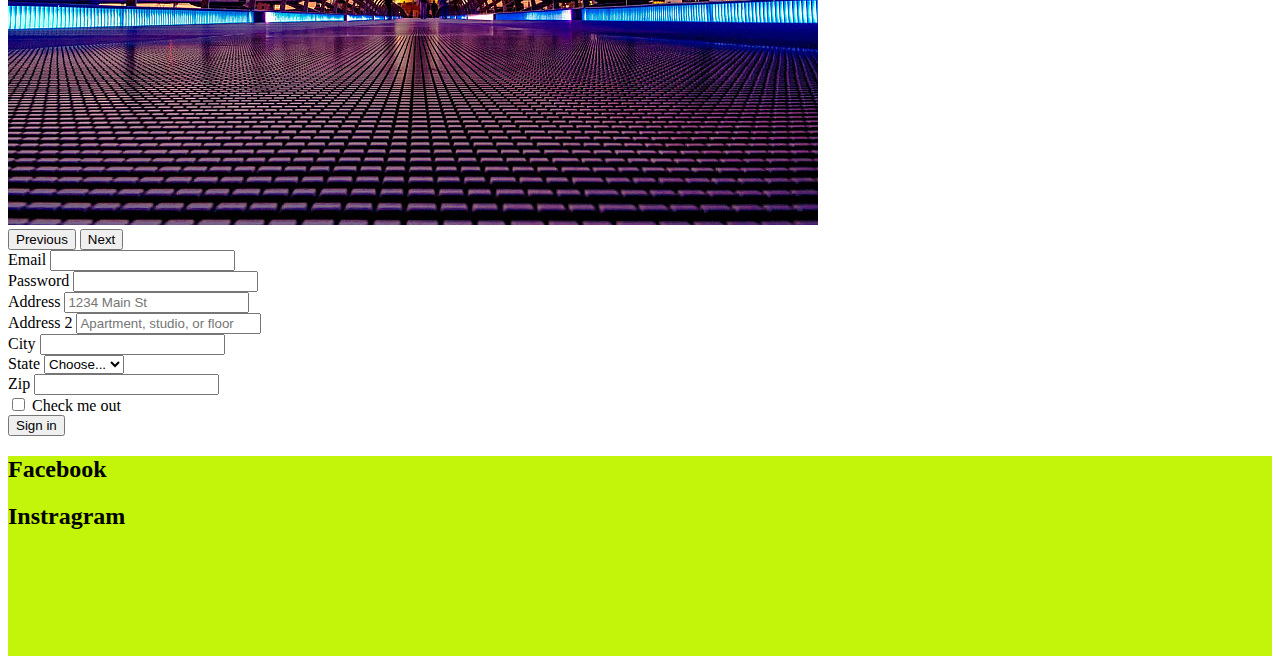
<file: contenido/pagina4.html>
<!DOCTYPE html>
<html lang="en">
<head>
    <meta charset="UTF-8">
    <meta http-equiv="X-UA-Compatible" content="IE=edge">
    <meta name="viewport" content="width=device-width, initial-scale=1.0">
    <link href="https://cdn.jsdelivr.net/npm/bootstrap@5.1.3/dist/css/bootstrap.min.css" rel="stylesheet" integrity="sha384-1BmE4kWBq78iYhFldvKuhfTAU6auU8tT94WrHftjDbrCEXSU1oBoqyl2QvZ6jIW3" crossorigin="anonymous">
    <link rel="stylesheet" href="../style.css/estilo.css">
    <script src="https://cdn.jsdelivr.net/npm/bootstrap@5.1.3/dist/js/bootstrap.bundle.min.js" integrity="sha384-ka7Sk0Gln4gmtz2MlQnikT1wXgYsOg+OMhuP+IlRH9sENBO0LRn5q+8nbTov4+1p" crossorigin="anonymous"></script>
    <title>bootstrap</title>
</head>
<body>
  <header> 
    <nav class="navbar navbar-expand-lg navbar-light bg-light">
      <div class="container-fluid">
        <a class="navbar-brand" href="#">CHASCOMUS</a>
        <button class="navbar-toggler" type="button" data-bs-toggle="collapse" data-bs-target="#navbarNav" aria-controls="navbarNav" aria-expanded="false" aria-label="Toggle navigation">
          <span class="navbar-toggler-icon"></span>
        </button>
        <div class="collapse navbar-collapse" id="navbarNav">
          <ul class="navbar-nav">
            <li class="nav-item">
              <a class="nav-link active" aria-current="page" href="#">Home</a>
            </li>
            <li class="nav-item">
              <a class="nav-link" href="#">PAGINA1</a>
            </li>
            <li class="nav-item">
              <a class="nav-link" href="#">PAGINA2</a>
            </li>
            <li class="nav-item">
              <a class="nav-link" href="#">PAGINA3</a>
            </li>
            <li class="nav-item">
              <a class="nav-link" href="#">PAGINA4</a>
            </li>
          </ul>
        </div>
      </div>
    </nav>
  </header>
  <div id="carouselExampleIndicators" class="carousel slide" data-bs-ride="carousel">
    <div class="carousel-indicators">
      <button type="button" data-bs-target="#carouselExampleIndicators" data-bs-slide-to="0" class="active" aria-current="true" aria-label="Slide 1"></button>
      <button type="button" data-bs-target="#carouselExampleIndicators" data-bs-slide-to="1" aria-label="Slide 2"></button>
      <button type="button" data-bs-target="#carouselExampleIndicators" data-bs-slide-to="2" aria-label="Slide 3"></button>
    </div>
    <div class="carousel-inner">
      <div class="carousel-item active">
        <img src="../img/0a0ff419534a03db5ecf4f105704b56c.jpeg" class="d-block w-100" alt="...">
      </div>
      <div class="carousel-item">
        <img src="../img/Fotos-del-Lago-de-Atitlan-captadas-por-Cindy-Lorenzo-fueron-destacadas-por-BBC-Mundo-2019.jpeg" class="d-block w-100" alt="...">
      </div>
      <div class="carousel-item">
        <img src="../img/hdr-consejos-810x540.jpeg" class="d-block w-100" alt="...">
      </div>
    </div>
    <button class="carousel-control-prev" type="button" data-bs-target="#carouselExampleIndicators" data-bs-slide="prev">
      <span class="carousel-control-prev-icon" aria-hidden="true"></span>
      <span class="visually-hidden">Previous</span>
    </button>
    <button class="carousel-control-next" type="button" data-bs-target="#carouselExampleIndicators" data-bs-slide="next">
      <span class="carousel-control-next-icon" aria-hidden="true"></span>
      <span class="visually-hidden">Next</span>
    </button>
  </div>
    <form class="row g-3">
        <div class="col-md-6">
          <label for="inputEmail4" class="form-label">Email</label>
          <input type="email" class="form-control" id="inputEmail4">
        </div>
        <div class="col-md-6">
          <label for="inputPassword4" class="form-label">Password</label>
          <input type="password" class="form-control" id="inputPassword4">
        </div>
        <div class="col-12">
          <label for="inputAddress" class="form-label">Address</label>
          <input type="text" class="form-control" id="inputAddress" placeholder="1234 Main St">
        </div>
        <div class="col-12">
          <label for="inputAddress2" class="form-label">Address 2</label>
          <input type="text" class="form-control" id="inputAddress2" placeholder="Apartment, studio, or floor">
        </div>
        <div class="col-md-6">
          <label for="inputCity" class="form-label">City</label>
          <input type="text" class="form-control" id="inputCity">
        </div>
        <div class="col-md-4">
          <label for="inputState" class="form-label">State</label>
          <select id="inputState" class="form-select">
            <option selected>Choose...</option>
            <option>...</option>
          </select>
        </div>
        <div class="col-md-2">
          <label for="inputZip" class="form-label">Zip</label>
          <input type="text" class="form-control" id="inputZip">
        </div>
        <div class="col-12">
          <div class="form-check">
            <input class="form-check-input" type="checkbox" id="gridCheck">
            <label class="form-check-label" for="gridCheck">
              Check me out
            </label>
          </div>
        </div>
        <div class="col-12">
          <button type="submit" class="btn btn-primary">Sign in</button>
        </div>
      </form>

      <footer> 
        <h2>Facebook</h2>  
        <h2>Instragram</h2>

    </footer>
    
</body>
</html>
</file>
<file: style.css/estilo.css>
nav{
    height: 100px;
    width: 100%;
    background-color: rgb(213, 248, 14);
    
}
main{
    height: 2300px;
    margin: 50px;
}
footer{
    height: 200px;
    width: 100%;
    background-color: rgb(194, 245, 9);
}

.card{
    margin: 40px;
}
.nav-item{
    margin: 25px;
}
.img-fluid{
    width: 100%;
}
</file>
